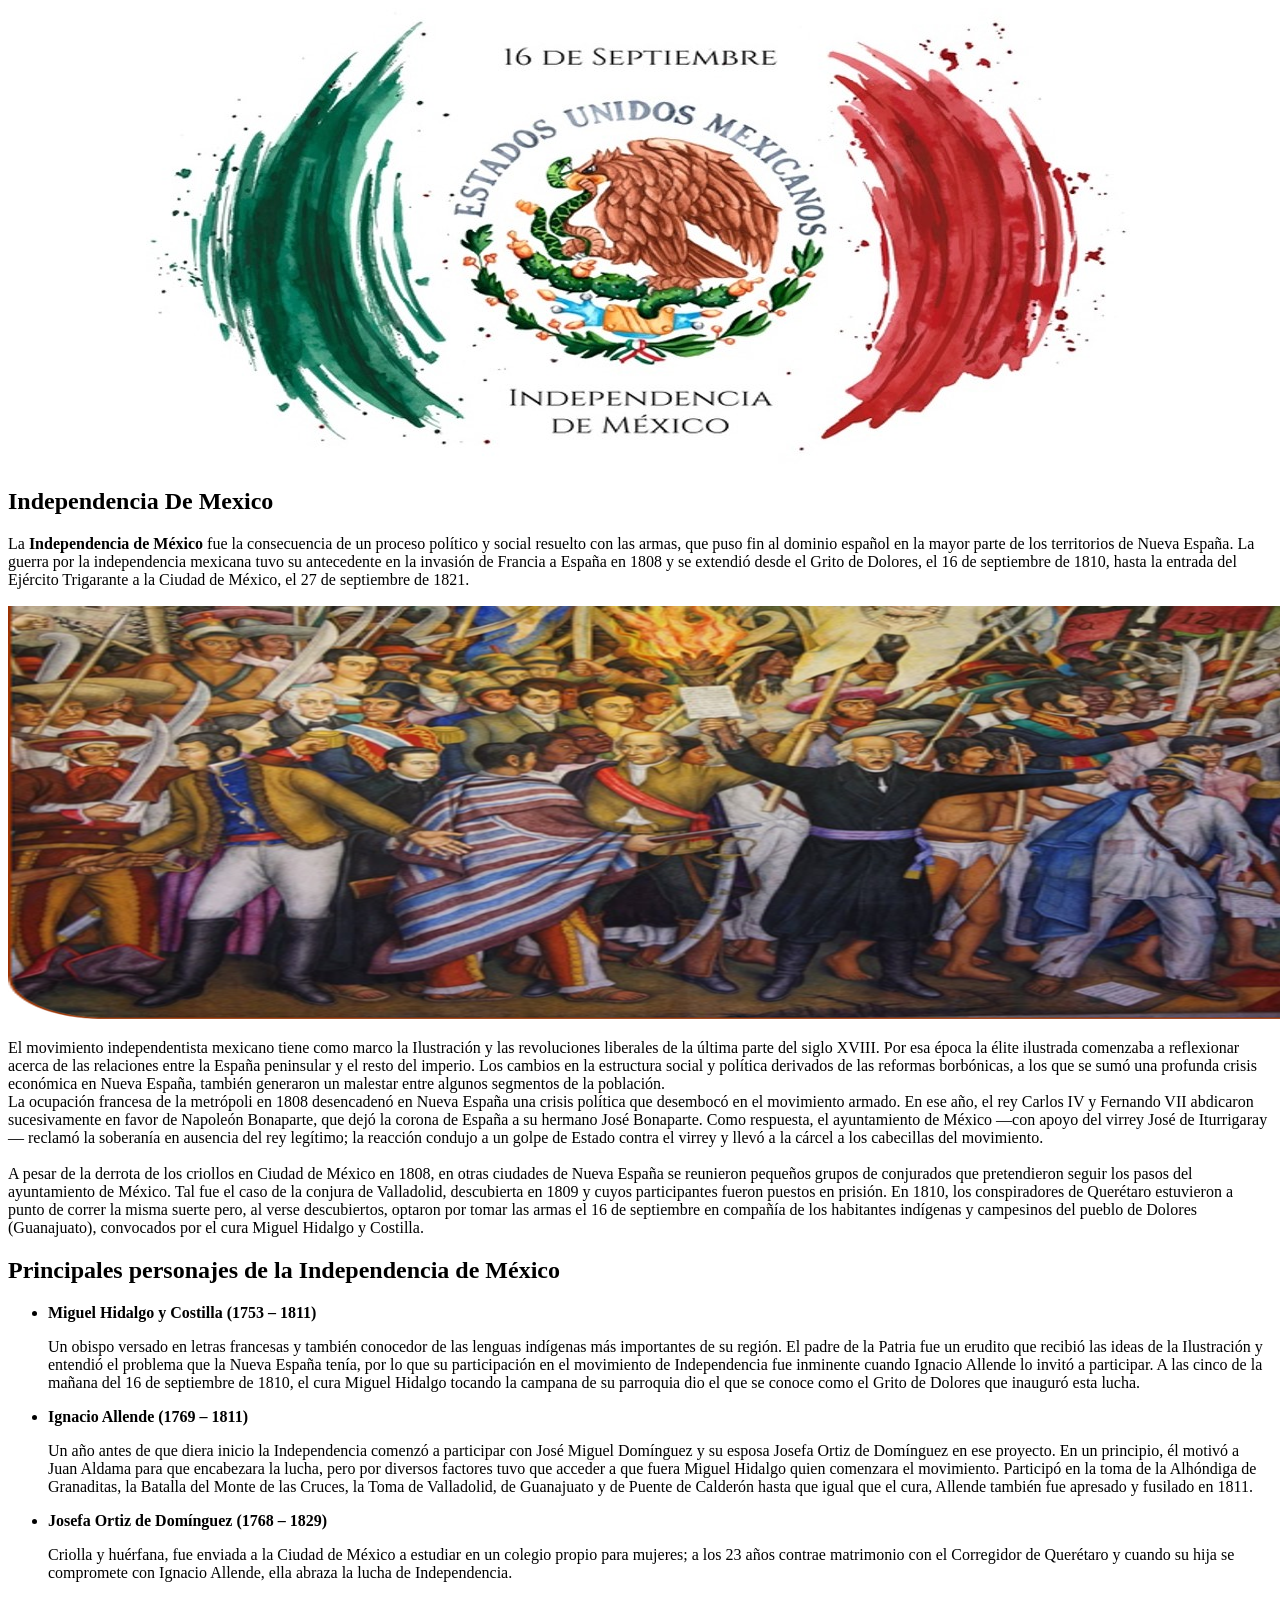
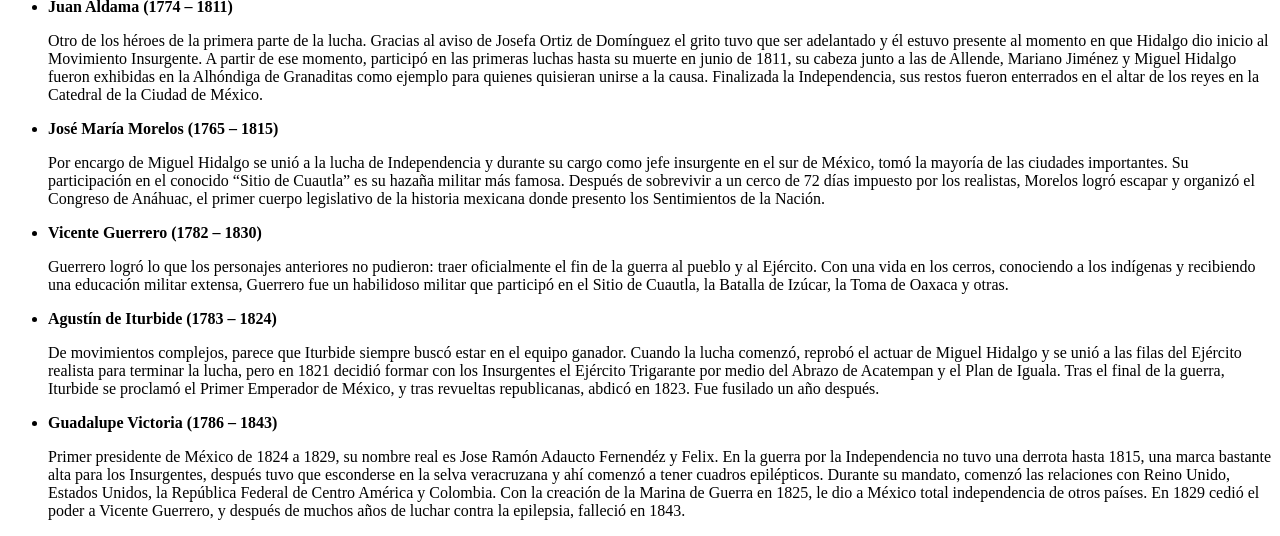
<file: carpeta1/index.html>
<!DOCTYPE html>
<html>
<head>
    <title>Dia de la Independencia</title>
</head>
<body>
   <div align="center">
  	<img src = "16sep.jpg" alt = "16 de septiembre" />
  </div>

  <div>
    <h2> Independencia De Mexico </h2>
    <p>La <strong>Independencia de México</strong> fue la consecuencia de un proceso político y social resuelto con las armas, que puso fin al dominio español en la mayor parte de los territorios de Nueva España. La guerra por la independencia mexicana tuvo su antecedente en la invasión de Francia a España en 1808 y se extendió desde el Grito de Dolores, el 16 de septiembre de 1810, hasta la entrada del Ejército Trigarante a la Ciudad de México, el 27 de septiembre de 1821.</p>
  </div>


  <div>
  	<img src = "1.png" alt = "Miguel Hidalgo con la escritura de los derechos de los ciudadanos" />
  </div>

   <div>
    <p>El movimiento independentista mexicano tiene como marco la Ilustración y las revoluciones liberales de la última parte del siglo XVIII. Por esa época la élite ilustrada comenzaba a reflexionar acerca de las relaciones entre la España peninsular y el resto del imperio. Los cambios en la estructura social y política derivados de las reformas borbónicas, a los que se sumó una profunda crisis económica en Nueva España, también generaron un malestar entre algunos segmentos de la población.<br>La ocupación francesa de la metrópoli en 1808 desencadenó en Nueva España una crisis política que desembocó en el movimiento armado. En ese año, el rey Carlos IV y Fernando VII abdicaron sucesivamente en favor de Napoleón Bonaparte, que dejó la corona de España a su hermano José Bonaparte. Como respuesta, el ayuntamiento de México —con apoyo del virrey José de Iturrigaray— reclamó la soberanía en ausencia del rey legítimo; la reacción condujo a un golpe de Estado contra el virrey y llevó a la cárcel a los cabecillas del movimiento.</br><br>A pesar de la derrota de los criollos en Ciudad de México en 1808, en otras ciudades de Nueva España se reunieron pequeños grupos de conjurados que pretendieron seguir los pasos del ayuntamiento de México. Tal fue el caso de la conjura de Valladolid, descubierta en 1809 y cuyos participantes fueron puestos en prisión. En 1810, los conspiradores de Querétaro estuvieron a punto de correr la misma suerte pero, al verse descubiertos, optaron por tomar las armas el 16 de septiembre en compañía de los habitantes indígenas y campesinos del pueblo de Dolores (Guanajuato), convocados por el cura Miguel Hidalgo y Costilla.</br></p>
  </div>

 <div>
 	<h2> Principales personajes de la Independencia de México </h2>
 <ul>
    <li> <strong>Miguel Hidalgo y Costilla (1753 – 1811)</strong> </li>
    <p>Un obispo versado en letras francesas y también conocedor de las lenguas indígenas más importantes de su región. El padre de la Patria fue un erudito que recibió las ideas de la Ilustración y entendió el problema que la Nueva España tenía, por lo que su participación en el movimiento de Independencia fue inminente cuando Ignacio Allende lo invitó a participar. A las cinco de la mañana del 16 de septiembre de 1810, el cura Miguel Hidalgo tocando la campana de su parroquia dio el que se conoce como el Grito de Dolores que inauguró esta lucha. </p>

    <li> <strong>Ignacio Allende (1769 – 1811)</strong> </li>
    <p>Un año antes de que diera inicio la Independencia comenzó a participar con José Miguel Domínguez y su esposa Josefa Ortiz de Domínguez en ese proyecto. En un principio, él motivó a Juan Aldama para que encabezara la lucha, pero por diversos factores tuvo que acceder a que fuera Miguel Hidalgo quien comenzara el movimiento. Participó en la toma de la Alhóndiga de Granaditas, la Batalla del Monte de las Cruces, la Toma de Valladolid, de Guanajuato y de Puente de Calderón hasta que igual que el cura, Allende también fue apresado y fusilado en 1811. </p>

    <li> <strong>Josefa Ortiz de Domínguez (1768 – 1829)</strong> </li>
    <p> Criolla y huérfana, fue enviada a la Ciudad de México a estudiar en un colegio propio para mujeres; a los 23 años contrae matrimonio con el Corregidor de Querétaro y cuando su hija se compromete con Ignacio Allende, ella abraza la lucha de Independencia.</p>

    <li> <strong>Juan Aldama (1774 – 1811)</strong> </li>
    <p>Otro de los héroes de la primera parte de la lucha. Gracias al aviso de Josefa Ortiz de Domínguez el grito tuvo que ser adelantado y él estuvo presente al momento en que Hidalgo dio inicio al Movimiento Insurgente. A partir de ese momento, participó en las primeras luchas hasta su muerte en junio de 1811, su cabeza junto a las de Allende, Mariano Jiménez y Miguel Hidalgo fueron exhibidas en la Alhóndiga de Granaditas como ejemplo para quienes quisieran unirse a la causa. Finalizada la Independencia, sus restos fueron enterrados en el altar de los reyes en la Catedral de la Ciudad de México.</p>

    <li> <strong>José María Morelos (1765 – 1815)</strong> </li>
    <p>Por encargo de Miguel Hidalgo se unió a la lucha de Independencia y durante su cargo como jefe insurgente en el sur de México, tomó la mayoría de las ciudades importantes. Su participación en el conocido “Sitio de Cuautla” es su hazaña militar más famosa. Después de sobrevivir a un cerco de 72 días impuesto por los realistas, Morelos logró escapar y organizó el Congreso de Anáhuac, el primer cuerpo legislativo de la historia mexicana donde presento los Sentimientos de la Nación.</p>

    <li> <strong>Vicente Guerrero (1782 – 1830)</strong> </li>
    <p>Guerrero logró lo que los personajes anteriores no pudieron: traer oficialmente el fin de la guerra al pueblo y al Ejército. Con una vida en los cerros, conociendo a los indígenas y recibiendo una educación militar extensa, Guerrero fue un habilidoso militar que participó en el Sitio de Cuautla, la Batalla de Izúcar, la Toma de Oaxaca y otras.</p>

    <li> <strong>Agustín de Iturbide (1783 – 1824)</strong> </li>
    <p>De movimientos complejos, parece que Iturbide siempre buscó estar en el equipo ganador. Cuando la lucha comenzó, reprobó el actuar de Miguel Hidalgo y se unió a las filas del Ejército realista para terminar la lucha, pero en 1821 decidió formar con los Insurgentes el Ejército Trigarante por medio del Abrazo de Acatempan y el Plan de Iguala. Tras el final de la guerra, Iturbide se proclamó el Primer Emperador de México, y tras revueltas republicanas, abdicó en 1823. Fue fusilado un año después.</p>

    <li> <strong>Guadalupe Victoria (1786 – 1843)</strong> </li>
    <p>Primer presidente de México de 1824 a 1829, su nombre real es Jose Ramón Adaucto Fernendéz y Felix. En la guerra por la Independencia no tuvo una derrota hasta 1815, una marca bastante alta para los Insurgentes, después tuvo que esconderse en la selva veracruzana y ahí comenzó a tener cuadros epilépticos. Durante su mandato, comenzó las relaciones con Reino Unido, Estados Unidos, la República Federal de Centro América y Colombia. Con la creación de la Marina de Guerra en 1825, le dio a México total independencia de otros países. En 1829 cedió el poder a Vicente Guerrero, y después de muchos años de luchar contra la epilepsia, falleció en 1843.</p>
  </ul>
 </div>


</body>
</html>
</file>
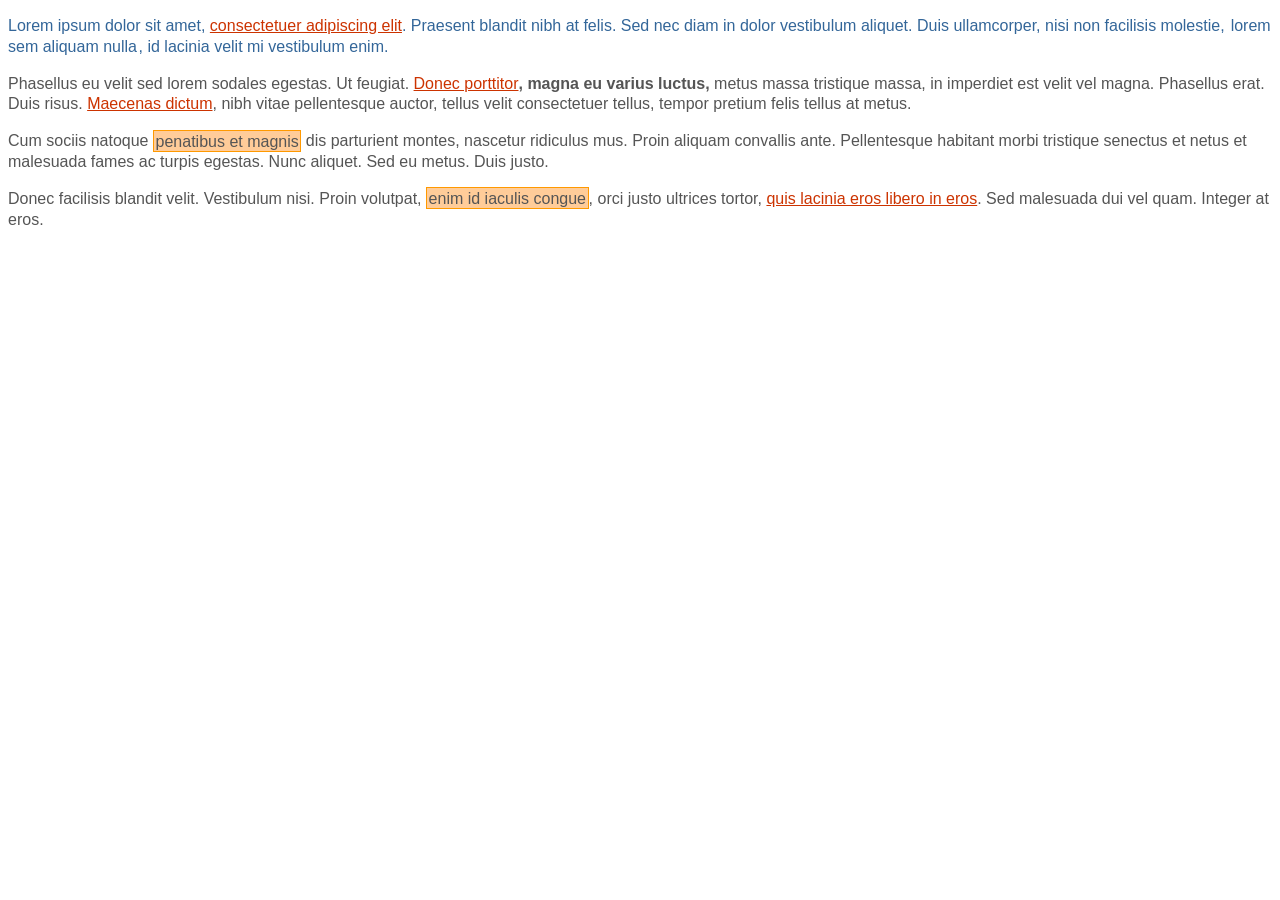
<file: estilos/index.html>
<!DOCTYPE html>
<html lang="es">
<head> 
	<meta charset="UTF-8">
    <title>Ejercicio de selectores</title>
</head>

<body>
<link href = "styles.css" type = "text/css" rel="stylesheet">
  <div id="primero">
    <p>Lorem ipsum dolor sit amet, <a href="#">consectetuer adipiscing elit</a>. Praesent blandit nibh at felis. Sed nec diam in dolor vestibulum aliquet. Duis ullamcorper, nisi non facilisis molestie, <em>lorem sem aliquam nulla</em>, id lacinia velit mi vestibulum enim.</p>
  </div>

  <div class="normal">
    <p>Phasellus eu velit sed lorem sodales egestas. Ut feugiat. <span><a href="#">Donec porttitor</a>, magna eu varius luctus,</span> metus massa tristique massa, in imperdiet est velit vel magna. Phasellus erat. Duis risus. <a href="#">Maecenas dictum</a>, nibh vitae pellentesque auctor, tellus velit consectetuer tellus, tempor pretium felis tellus at metus.</p>

    <p>Cum sociis natoque <em class="especial">penatibus et magnis</em> dis parturient montes, nascetur ridiculus mus. Proin aliquam convallis ante. Pellentesque habitant morbi tristique senectus et netus et malesuada fames ac turpis egestas. Nunc aliquet. Sed eu metus. Duis justo.</p>

    <p>Donec facilisis blandit velit. Vestibulum nisi. Proin volutpat, <em class="especial">enim id iaculis congue</em>, orci justo ultrices tortor, <a href="#">quis lacinia eros libero in eros</a>. Sed malesuada dui vel quam. Integer at eros.</p>
  </div>

</body>
</html>
</file>
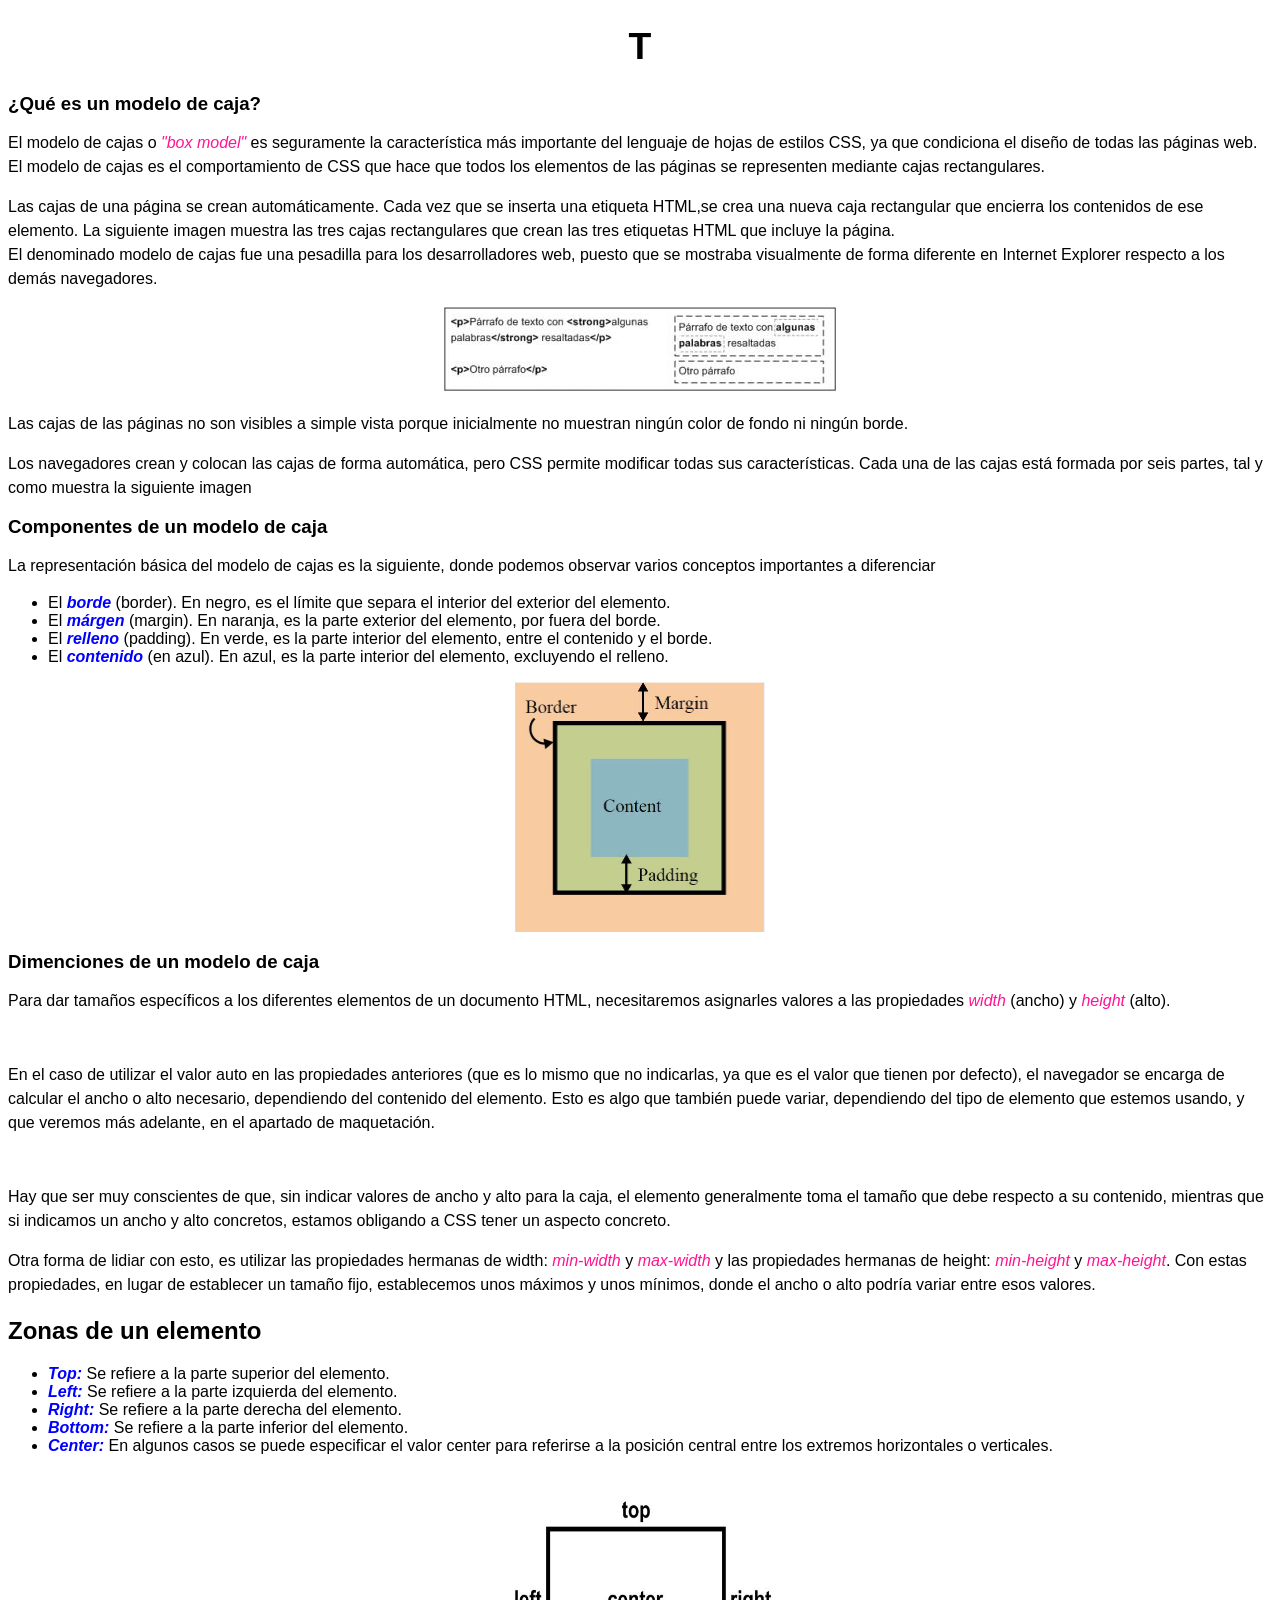
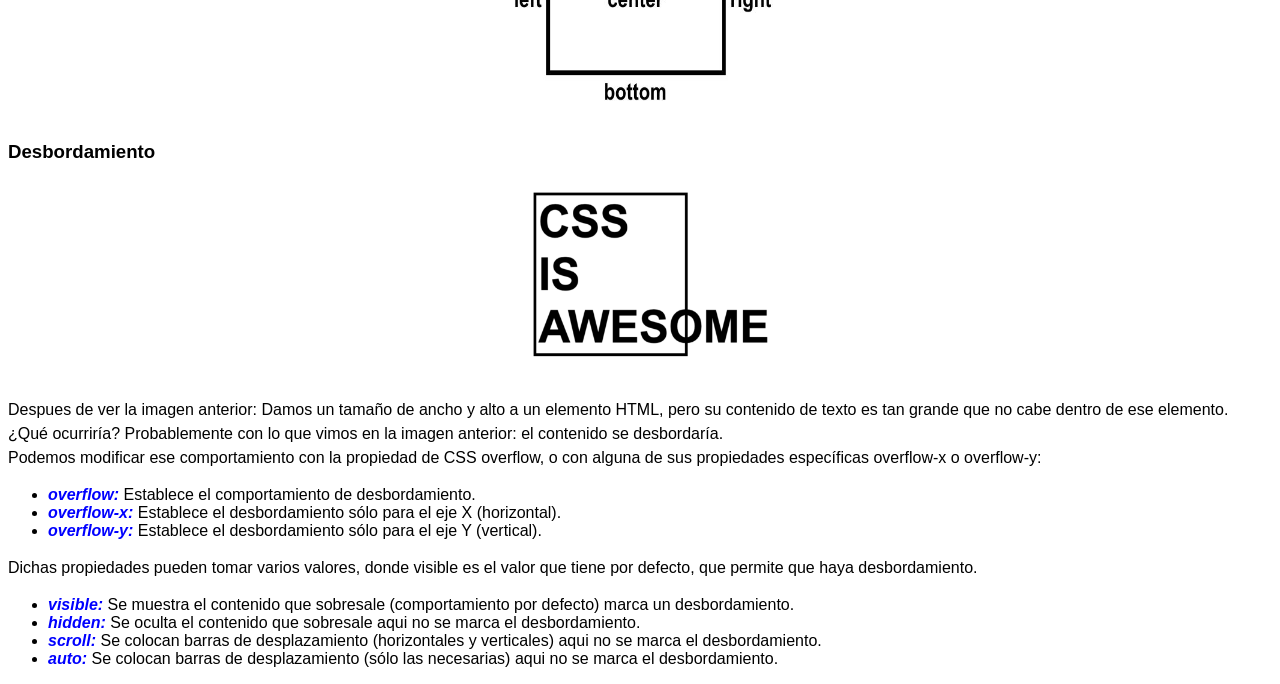
<file: investigacion/index.html>
<!DOCTYPE html>
<html lang="es">
<head>
  <meta charset="UTF-8">
    <title> Investigacioin </title>
</head>

<body>

<link href = "esti.css" type = "text/css" rel="stylesheet">

    <div>
      
    <div>
    <h1 id="titulo-grande"> T </h1>
    </div>



    <div id="#definicion">
      
    <h2 id="ti"> ¿Qué es un modelo de caja?</h2>

    <p>El modelo de cajas o <em class="especial">"box model"</em> es seguramente la característica más importante del lenguaje de hojas de estilos CSS, ya que condiciona el diseño de todas las páginas web. El modelo de cajas es el comportamiento de CSS que hace que todos los elementos de las páginas se representen mediante cajas rectangulares.</p>

    <p>
      Las cajas de una página se crean automáticamente. Cada vez que se inserta una etiqueta HTML,se crea una nueva caja rectangular que encierra los contenidos de ese elemento. La siguiente imagen muestra las tres cajas rectangulares que crean las tres etiquetas HTML que incluye la página.<br>
      El denominado modelo de cajas fue una pesadilla para los desarrolladores web, puesto que se mostraba visualmente de forma diferente en Internet Explorer respecto a los demás navegadores.
    </p>
  
  <div align="center">
    <img src = "p1.PNG" alt = "muestra de la creacion automatica" />
  </div>

  <p>
    Las cajas de las páginas no son visibles a simple vista porque inicialmente no muestran ningún color de fondo ni ningún borde. 
  </p>

  <p>
    Los navegadores crean y colocan las cajas de forma automática, pero CSS permite modificar todas sus características. Cada una de las cajas está formada por seis partes, tal y como muestra la siguiente imagen
  </p>

 </div>






 <div id=componenetes>

<div>
  <h2 id="ti"> Componentes de un modelo de caja </h2>
  <p>
    La representación básica del modelo de cajas es la siguiente, donde podemos observar varios conceptos importantes a diferenciar
  </p>
  <ul>
    <li>
      El <strong><em class="resal">borde</em></strong> (border). En negro, es el límite que separa el interior del exterior del elemento.
    </li>
    <li>
      El <strong><em class="resal">márgen</em></strong> (margin). En naranja, es la parte exterior del elemento, por fuera del borde.
    </li>
    <li>
      El <strong><em class="resal">relleno</em></strong> (padding). En verde, es la parte interior del elemento, entre el contenido y el borde.
    </li>
    <li>
      El <strong><em class="resal">contenido</em></strong> (en azul). En azul, es la parte interior del elemento, excluyendo el relleno.
    </li>
    </ul>
</div>

<div align="center">
  <img src = "p3.PNG" id = "p33" alt = "Elementos" />
</div>

</div>






<div id=dimenciones>
<div>
  <h2 id="ti"> Dimenciones de un modelo de caja </h2>
  <p>
    Para dar tamaños específicos a los diferentes elementos de un documento HTML, necesitaremos asignarles valores a las propiedades <em class="especial">width</em> (ancho) y <em class="especial">height</em> (alto).
  </p><br>
  <p>
    En el caso de utilizar el valor auto en las propiedades anteriores (que es lo mismo que no indicarlas, ya que es el valor que tienen por defecto), el navegador se encarga de calcular el ancho o alto necesario, dependiendo del contenido del elemento. Esto es algo que también puede variar, dependiendo del tipo de elemento que estemos usando, y que veremos más adelante, en el apartado de maquetación.
  </p><br>
  <p>
    Hay que ser muy conscientes de que, sin indicar valores de ancho y alto para la caja, el elemento generalmente toma el tamaño que debe respecto a su contenido, mientras que si indicamos un ancho y alto concretos, estamos obligando a CSS tener un aspecto concreto.
  </p>
  <p>
    Otra forma de lidiar con esto, es utilizar las propiedades hermanas de width: <em class="especial">min-width</em> y <em class="especial">max-width</em> y las propiedades hermanas de height: <em class="especial">min-height</em> y <em class="especial">max-height</em>. Con estas propiedades, en lugar de establecer un tamaño fijo, establecemos unos máximos y unos mínimos, donde el ancho o alto podría variar entre esos valores.
  </p>
</div>

</div>






<div id=zonas>


<div>
  <h2> Zonas de un elemento </h2>
  <ul>
    <li>
      <strong><em class="resal">Top:</em></strong> Se refiere a la parte superior del elemento.
    </li>
    <li>
      <strong><em class="resal">Left:</em></strong> Se refiere a la parte izquierda del elemento.
    </li>
    <li>
      <strong><em class="resal">Right:</em></strong> Se refiere a la parte derecha del elemento.
    </li>

    <li>
      <strong><em class="resal">Bottom:</em></strong> Se refiere a la parte inferior del elemento.
    </li>

    <li>
     <strong><em class="resal">Center:</em></strong> En algunos casos se puede especificar el valor center para referirse a la posición central entre los extremos horizontales o verticales.
  </li>
  </ul>
 </div>

  <div align="center">
  <img src = "p4.PNG" id = "p44" alt = "zonas del elemento" />
  </div>



 </div>









  <div id=desbordamiento>

  <div>
    <h2 id="ti"> Desbordamiento </h2>
  </div>


  <div align="center">
  <img src = "p5.png" id = "p55" alt = "Desbordamiento" />
  </div>


  <div>

    <p>
      Despues de ver la imagen anterior: Damos un tamaño de ancho y alto a un elemento HTML, pero su contenido de texto es tan grande que no cabe dentro de ese elemento. ¿Qué ocurriría? Probablemente con lo que vimos en la imagen anterior: el contenido se desbordaría.<br>
      Podemos modificar ese comportamiento con la propiedad de CSS overflow, o con alguna de sus propiedades específicas overflow-x o overflow-y:
    </p>

    <ul>
      <li>
        <strong><em class="resal">overflow:</em></strong> Establece el comportamiento de desbordamiento.
      </li>
      <li>
        <strong><em class="resal">overflow-x:</em></strong> Establece el desbordamiento sólo para el eje X (horizontal).
      </li>
      <li>
        <strong><em class="resal">overflow-y:</em></strong> Establece el desbordamiento sólo para el eje Y (vertical).
      </li>
    </ul>

    <p>
      Dichas propiedades pueden tomar varios valores, donde visible es el valor que tiene por defecto, que permite que haya desbordamiento. 
    </p>

    <ul>
      <li>
        <strong><em class="resal">visible:</em></strong> Se muestra el contenido que sobresale (comportamiento por defecto) marca un desbordamiento.
      </li>
      <li>
        <strong><em class="resal">hidden:</em></strong> Se oculta el contenido que sobresale aqui no se marca el desbordamiento.
      </li>
      <li>
        <strong><em class="resal">scroll:</em></strong> Se colocan barras de desplazamiento (horizontales y verticales) aqui no se marca el desbordamiento.
      </li>
      <li>
        <strong><em class="resal">auto:</em></strong> Se colocan barras de desplazamiento (sólo las necesarias) aqui no se marca el desbordamiento.
      </li>
    </ul>
</div>

</div>




</div>
</body>
</html>
</file>
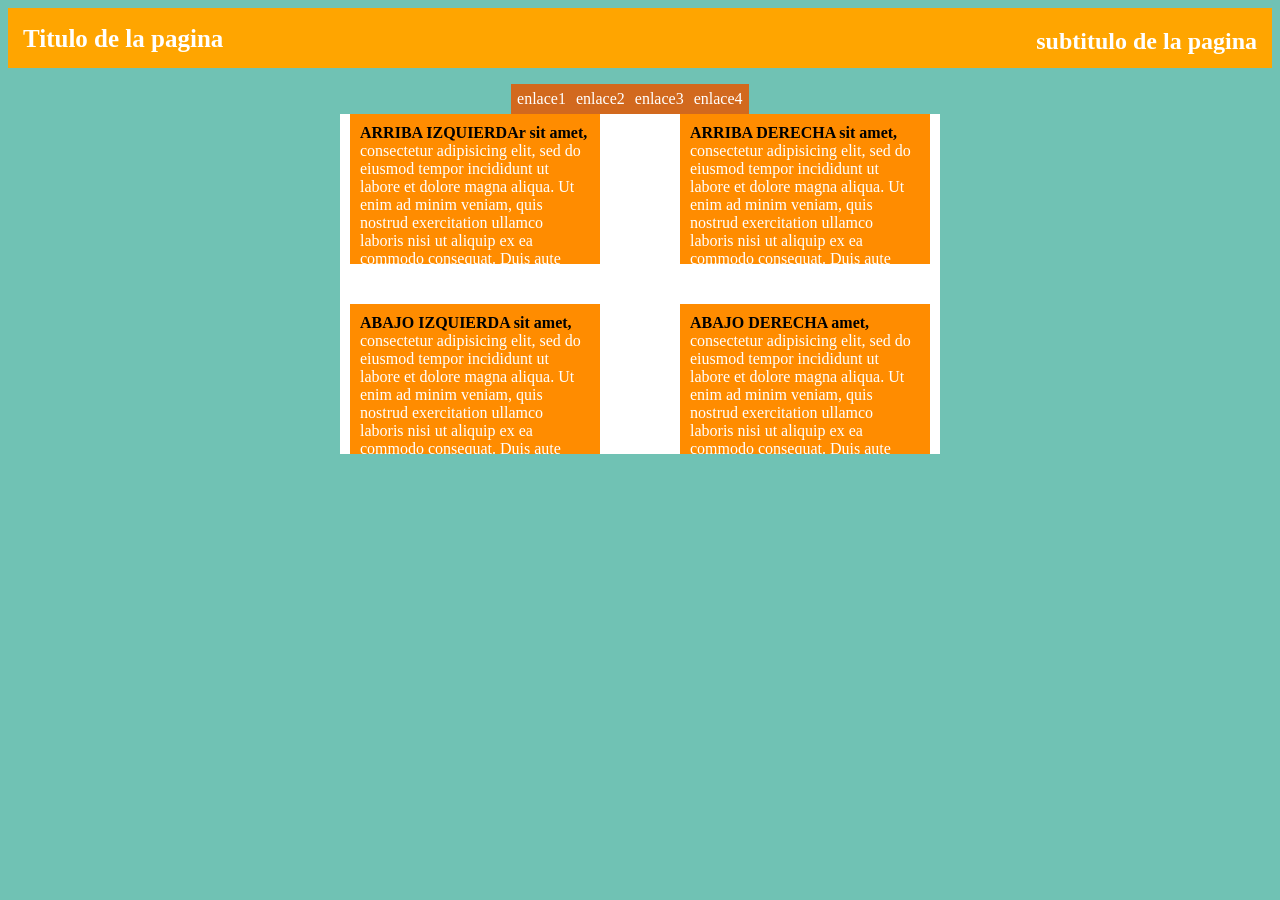
<file: practicaLayout/index.html>
<!DOCTYPE html> 
<html lang="es">

  <head>
    <title>Practica Layout</title>
      <meta charset="utf-8">
      <link rel = "stylesheet" type = "text/css" href = "Estilos.css">
  </head>

  <body>

    <header>
      <h2 id = "Titulo1"> subtitulo de la pagina </h2>
      <h1 id = "Titulo2"> Titulo de la pagina </h1>
    </header>

    <section class = "Contenedor_Enlaces">
      <ul>
        <li class = "enlace"> enlace1 </li>
        <li class = "enlace"> enlace2 </li>
        <li class = "enlace"> enlace3 </li>
        <li class = "enlace"> enlace4 </li>
      </ul>
    </section>

    <section class = "Contenedor_Texto">

      <div id = "div1">
        ARRIBA DERECHA sit amet, consectetur adipisicing elit, sed do eiusmod
        tempor incididunt ut labore et dolore magna aliqua. Ut enim ad minim veniam,
        quis nostrud exercitation ullamco laboris nisi ut aliquip ex ea commodo
        consequat. Duis aute irure dolor in reprehenderit in voluptate velit esse
        cillum dolore eu fugiat nulla pariatur. Excepteur sint occaecat cupidatat non
        proident, sunt in culpa qui officia deserunt mollit anim id est laborum.
      </div>

      <div id = "div2">
        ARRIBA IZQUIERDAr sit amet, consectetur adipisicing elit, sed do eiusmod
        tempor incididunt ut labore et dolore magna aliqua. Ut enim ad minim veniam,
        quis nostrud exercitation ullamco laboris nisi ut aliquip ex ea commodo
        consequat. Duis aute irure dolor in reprehenderit in voluptate velit esse
        cillum dolore eu fugiat nulla pariatur. Excepteur sint occaecat cupidatat non
        proident, sunt in culpa qui officia deserunt mollit anim id est laborum.
      </div>

      <div id = "div3">
        ABAJO DERECHA amet, consectetur adipisicing elit, sed do eiusmod
        tempor incididunt ut labore et dolore magna aliqua. Ut enim ad minim veniam,
        quis nostrud exercitation ullamco laboris nisi ut aliquip ex ea commodo
        consequat. Duis aute irure dolor in reprehenderit in voluptate velit esse
        cillum dolore eu fugiat nulla pariatur. Excepteur sint occaecat cupidatat non
        proident, sunt in culpa qui officia deserunt mollit anim id est laborum.
      </div>

      <div id = "div4">
        ABAJO IZQUIERDA sit amet, consectetur adipisicing elit, sed do eiusmod
        tempor incididunt ut labore et dolore magna aliqua. Ut enim ad minim veniam,
        quis nostrud exercitation ullamco laboris nisi ut aliquip ex ea commodo
        consequat. Duis aute irure dolor in reprehenderit in voluptate velit esse
        cillum dolore eu fugiat nulla pariatur. Excepteur sint occaecat cupidatat non
        proident, sunt in culpa qui officia deserunt mollit anim id est laborum.
      </div>

    </section>

  </body>
</html>
</file>
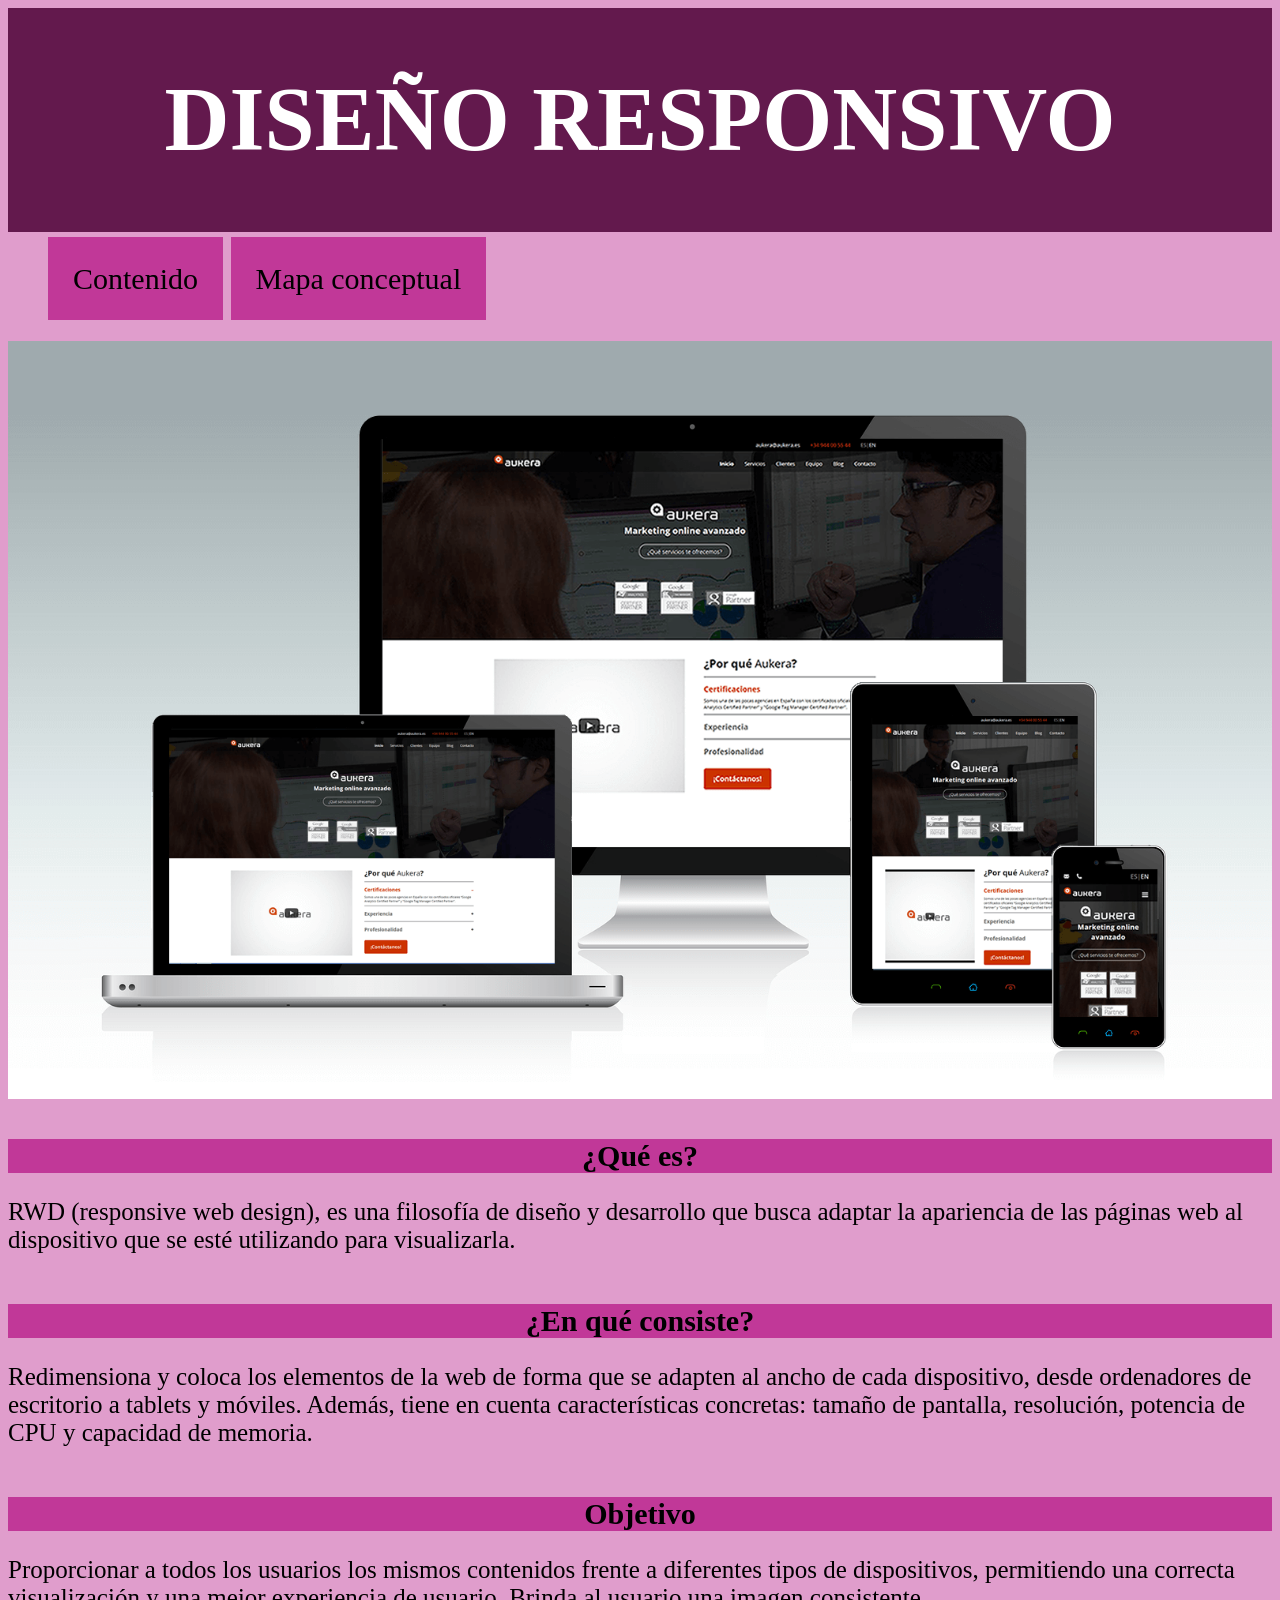
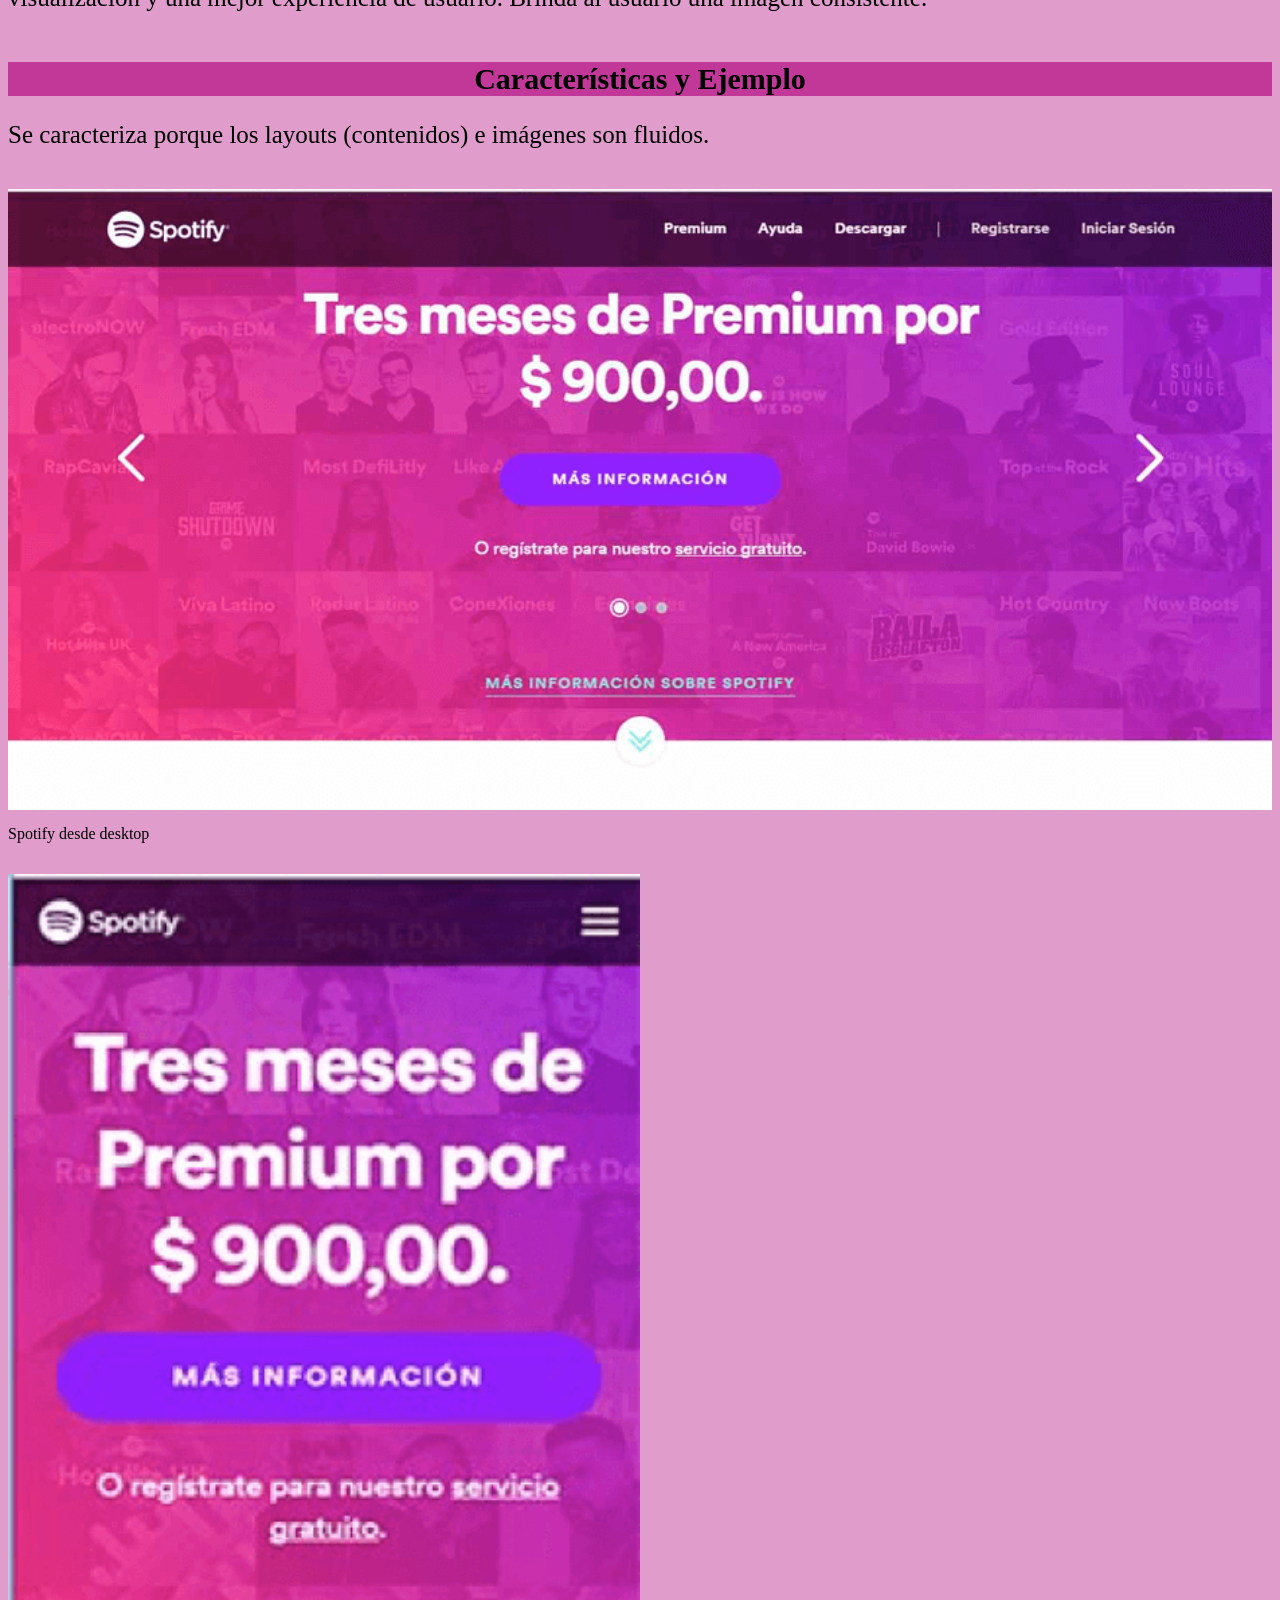
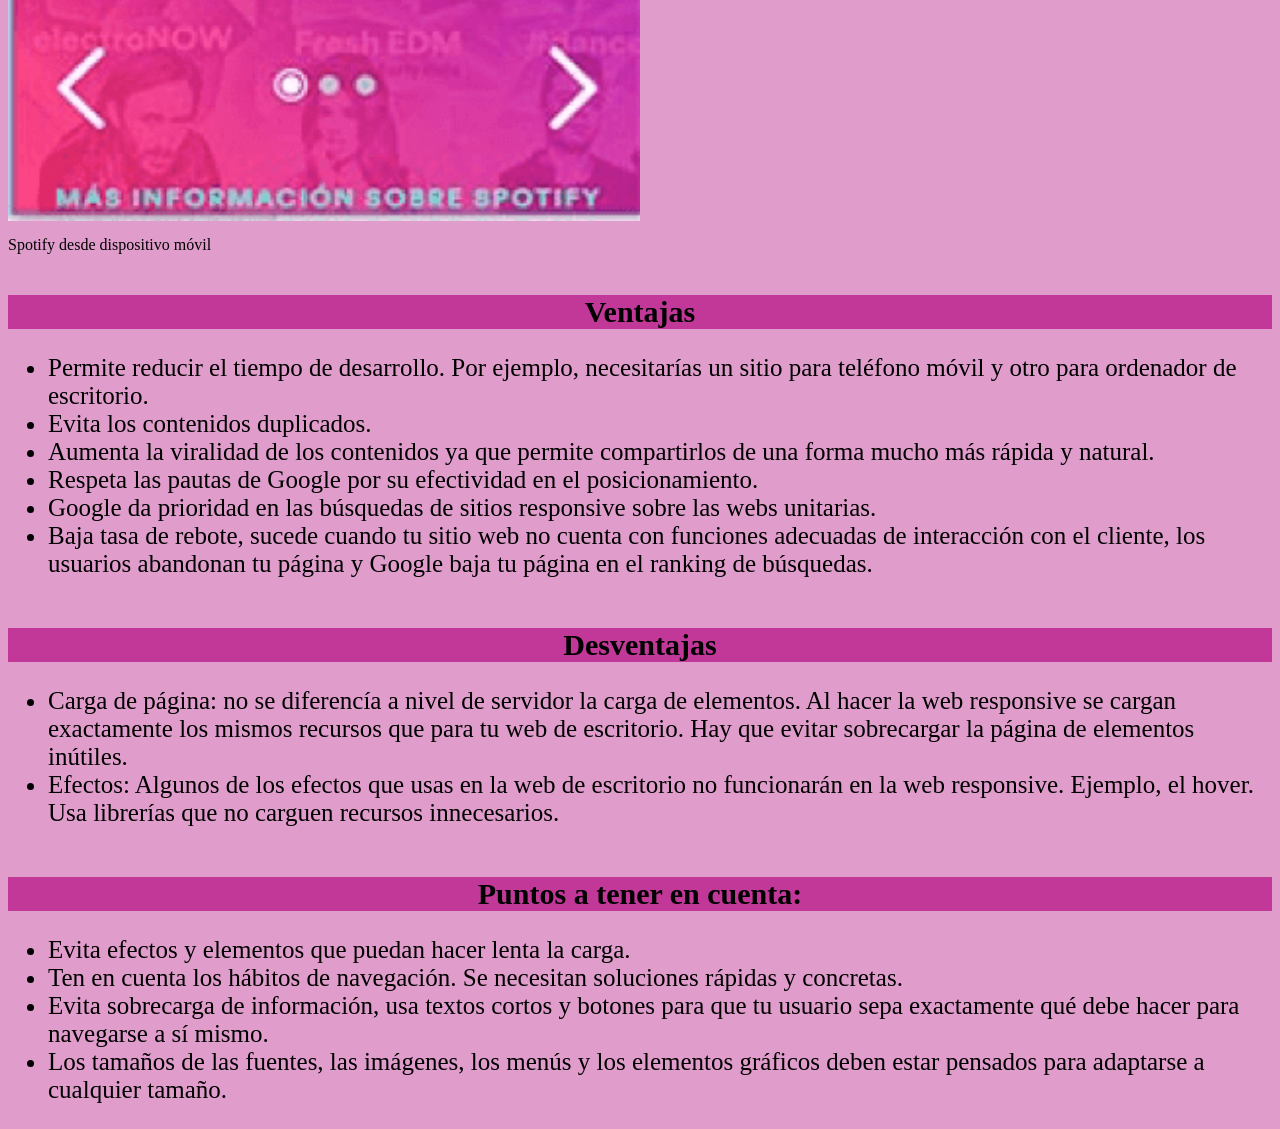
<file: responsive/index.html>
<!DOCTYPE html>
<html>
<head>
	<title>Diseño Responsivo</title>
	<meta name="viewport" content="width=device-width, initial-scale=1">
	<link href="./styles.css" type = "text/css" rel = "stylesheet">

</head>
<body>
	<header class="col-lg-12 col-md-12 col-sm-12">
      <h1  id = titulo>DISEÑO RESPONSIVO</h1>
    </header>
    <section class="col-lg-2 col-md-2 col-sm-2" id = enlaces>
      <ul>
        <li id = boton1><a href="#contenido1">Contenido</a></li>
        <li id = boton2><a href="https://arodriguez-99.github.io/programacionWEB/responsive/mapa">Mapa conceptual</a></li>
      </ul>
    </section>

    <section>
	<img class="col-lg-12 col-md-12 col-sm-12" id = imagen1 src="im1.png">
	</section>
	
		<section class="col-lg-12 col-md-12 col-sm-12" id = contenido1>
		<h2 id = subtitulo>¿Qué es?</h2>
		<p id = parrafo>RWD (responsive web design), es una filosofía de diseño y desarrollo que busca adaptar la apariencia de las páginas web al dispositivo que se esté utilizando para visualizarla. </p>
	</section>

		<section class="col-lg-12 col-md-12 col-sm-12" id = contenido2>
		<h2 id = subtitulo>¿En qué consiste?</h2>
		<p id = parrafo>Redimensiona y coloca los elementos de la web de forma que se adapten al ancho de cada dispositivo, desde ordenadores de escritorio a tablets y móviles. Además, tiene en cuenta  características concretas: tamaño de pantalla, resolución, potencia de CPU y capacidad de memoria.</p>
	</section>

		<section class="col-lg-12 col-md-12 col-sm-12" id = contenido3>
		<h2 id = subtitulo>Objetivo</h2>
		<p id = parrafo>Proporcionar a todos los usuarios los mismos contenidos frente a diferentes tipos de dispositivos, permitiendo una correcta visualización y una mejor experiencia de usuario. Brinda al usuario una imagen consistente.</p>
	</section>

		<section class="col-lg-12 col-md-12 col-sm-12" id = contenido4>
		<h2 id = subtitulo>Características y Ejemplo</h2>
		<p id = parrafo>Se caracteriza porque los layouts (contenidos) e imágenes son fluidos. </p>
	</section>

		<section id = imagenesEjemplo>
			<img class="col-lg-12 col-md-12 col-sm-12" src="ej1.png">
			<p id = piedefoto1>Spotify desde desktop</p>
			<img class="col-lg-6 col-md-6 col-sm-6" src="ej2.png">
			<p class="col-lg-7 col-md-7 col-sm-7" id = piedefoto2>Spotify desde dispositivo móvil</p>
		</section>

		<section class="col-lg-12 col-md-12 col-sm-12" id = contenido5>
		<h2 id = subtitulo>Ventajas</h2>
		<ul id = lista2>
			<li>Permite reducir el tiempo de desarrollo.  Por ejemplo, necesitarías un sitio para teléfono móvil y otro para ordenador de escritorio.</li>
			<li>Evita los contenidos duplicados.</li>
			<li>Aumenta la viralidad de los contenidos ya que permite compartirlos de una forma mucho más rápida y natural.</li>
			<li>Respeta las pautas de Google por su efectividad en el posicionamiento.</li>
			<li>Google da prioridad en las búsquedas de sitios responsive sobre las webs unitarias.</li>
			<li>Baja tasa de rebote, sucede cuando tu sitio web no cuenta con funciones adecuadas de interacción con el cliente, los usuarios abandonan tu página y Google baja tu página en el ranking de búsquedas. </li>
		</ul>
	</section>

			<section class="col-lg-12 col-md-12 col-sm-12" id = contenido6>
			<h2 id = subtitulo>Desventajas</h2>
		<ul id = lista2>
			<li>Carga de página: no se diferencía a nivel de servidor la carga de elementos. Al hacer la web responsive se cargan exactamente los mismos recursos que para tu web de escritorio. Hay que evitar sobrecargar la página de elementos inútiles.</li>
			<li>Efectos: Algunos de los efectos que usas en la web de escritorio no funcionarán en la web responsive. Ejemplo, el hover. Usa librerías que no carguen recursos innecesarios.</li>
		</ul>
	</section>

		<section class="col-lg-12 col-md-12 col-sm-12" id = contenido7>
			<h2 id = subtitulo>Puntos a tener en cuenta:</h2>
		<ul id = lista2>
			<li>Evita efectos y elementos que puedan hacer lenta la carga.</li>
			<li>Ten en cuenta los hábitos de navegación. Se necesitan soluciones rápidas y concretas.</li>
			<li>Evita sobrecarga de información, usa textos cortos y botones para que tu usuario sepa exactamente qué debe hacer para navegarse a sí mismo.</li>
			<li>Los tamaños de las fuentes, las imágenes, los menús y los elementos gráficos deben estar pensados para adaptarse a cualquier tamaño.</li>
		</ul>
	</section>

</body>
</html>
</file>
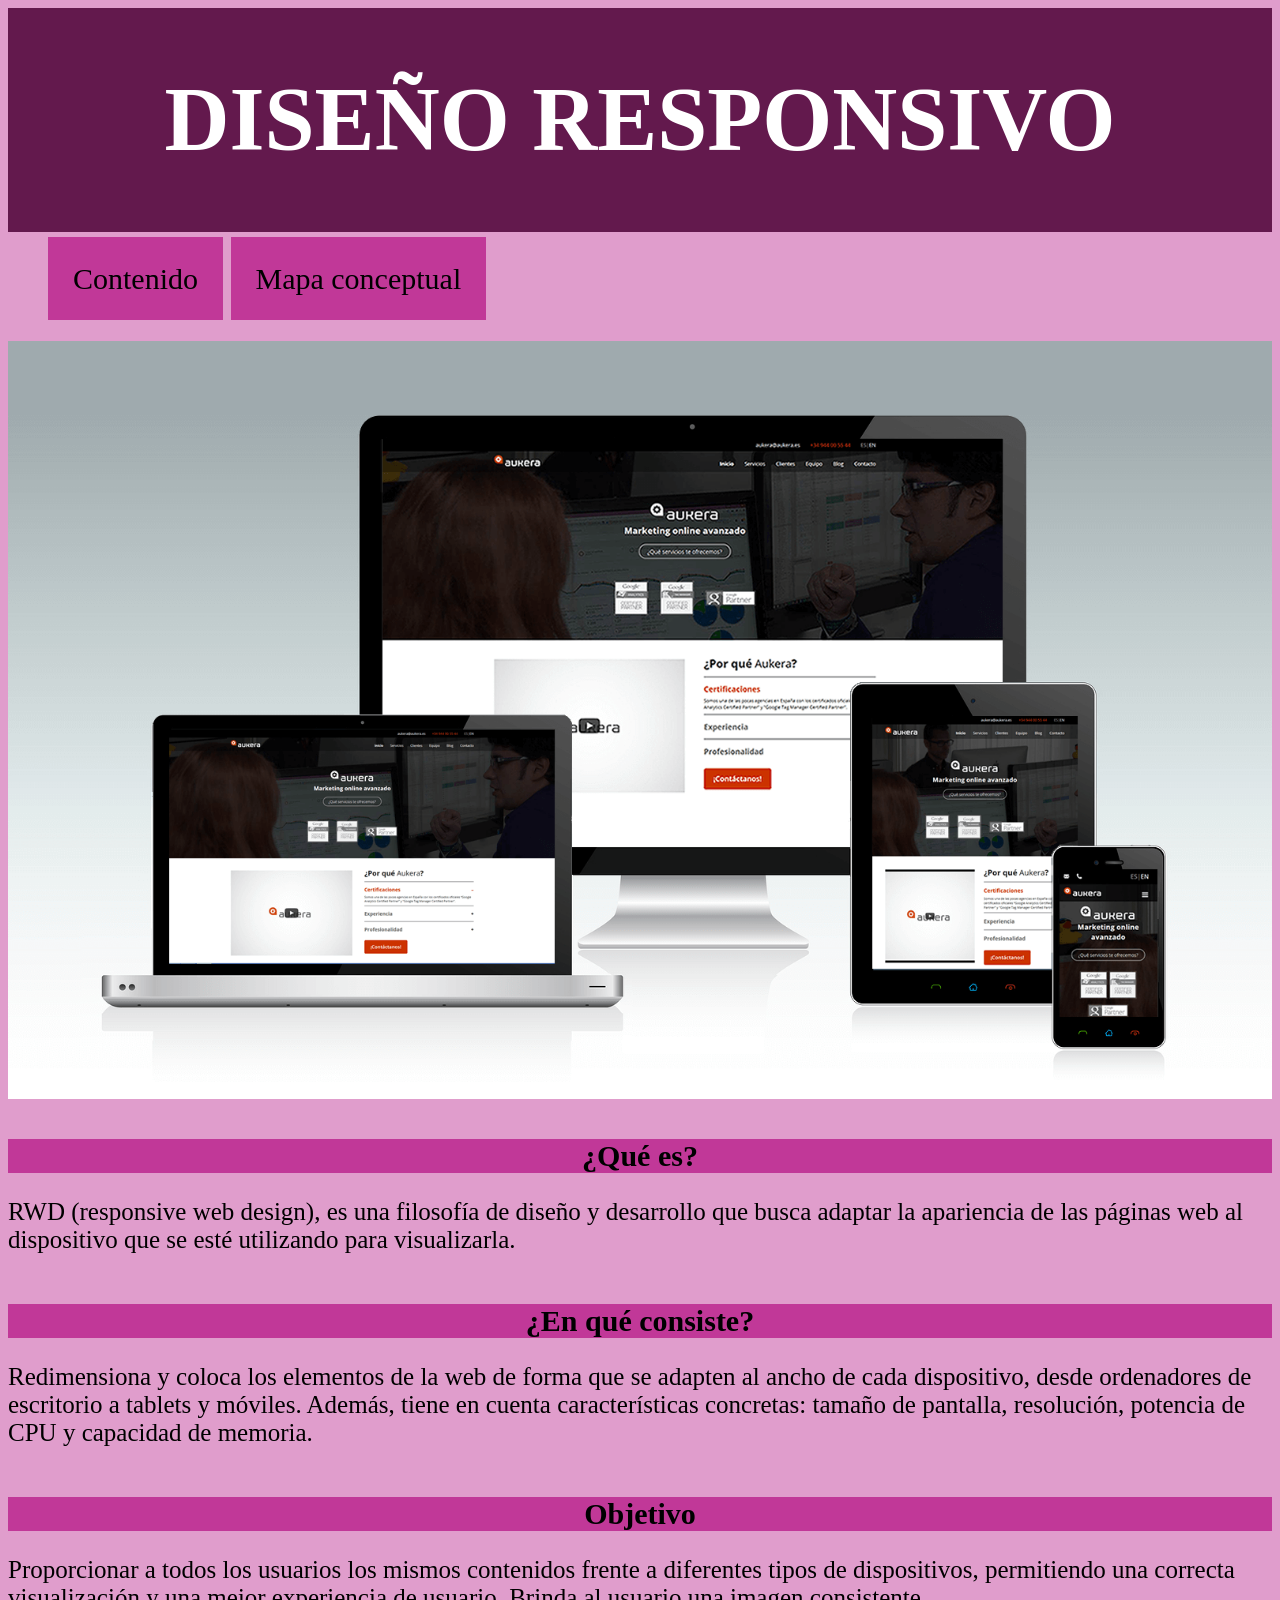
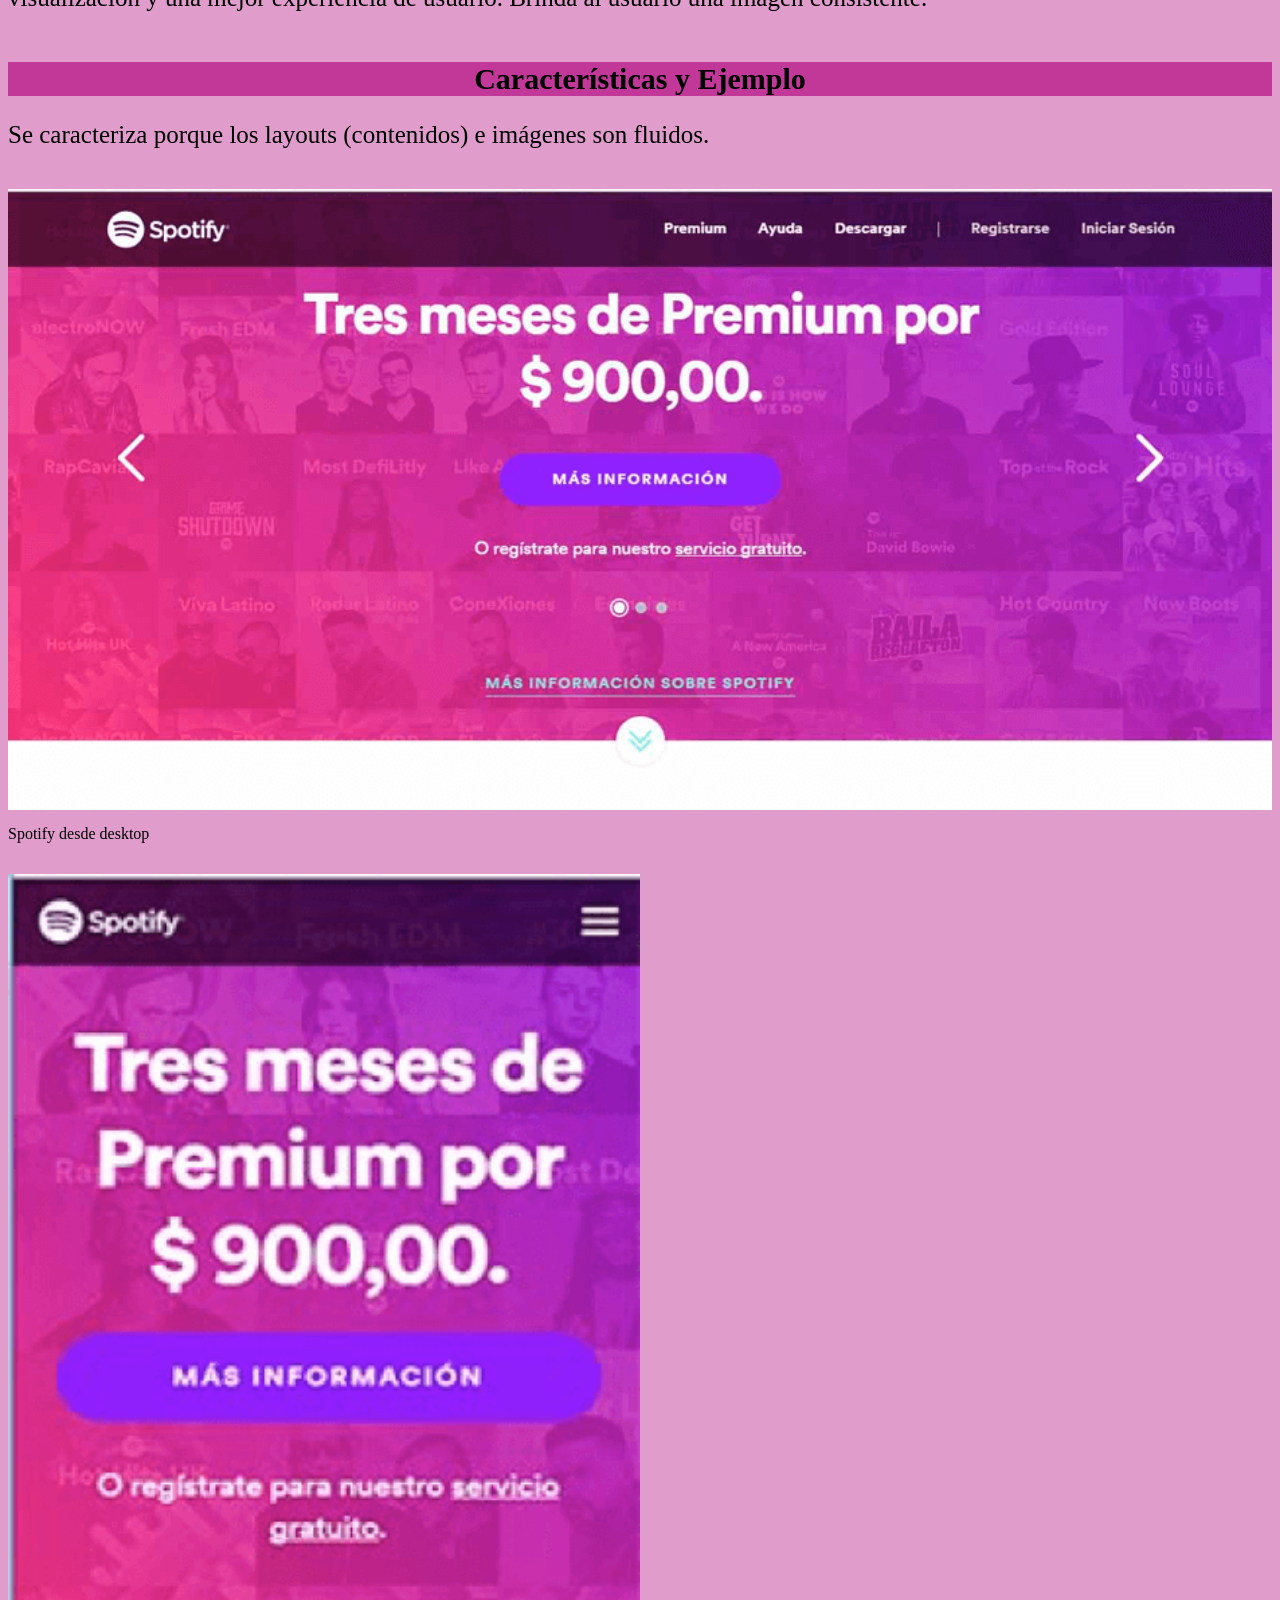
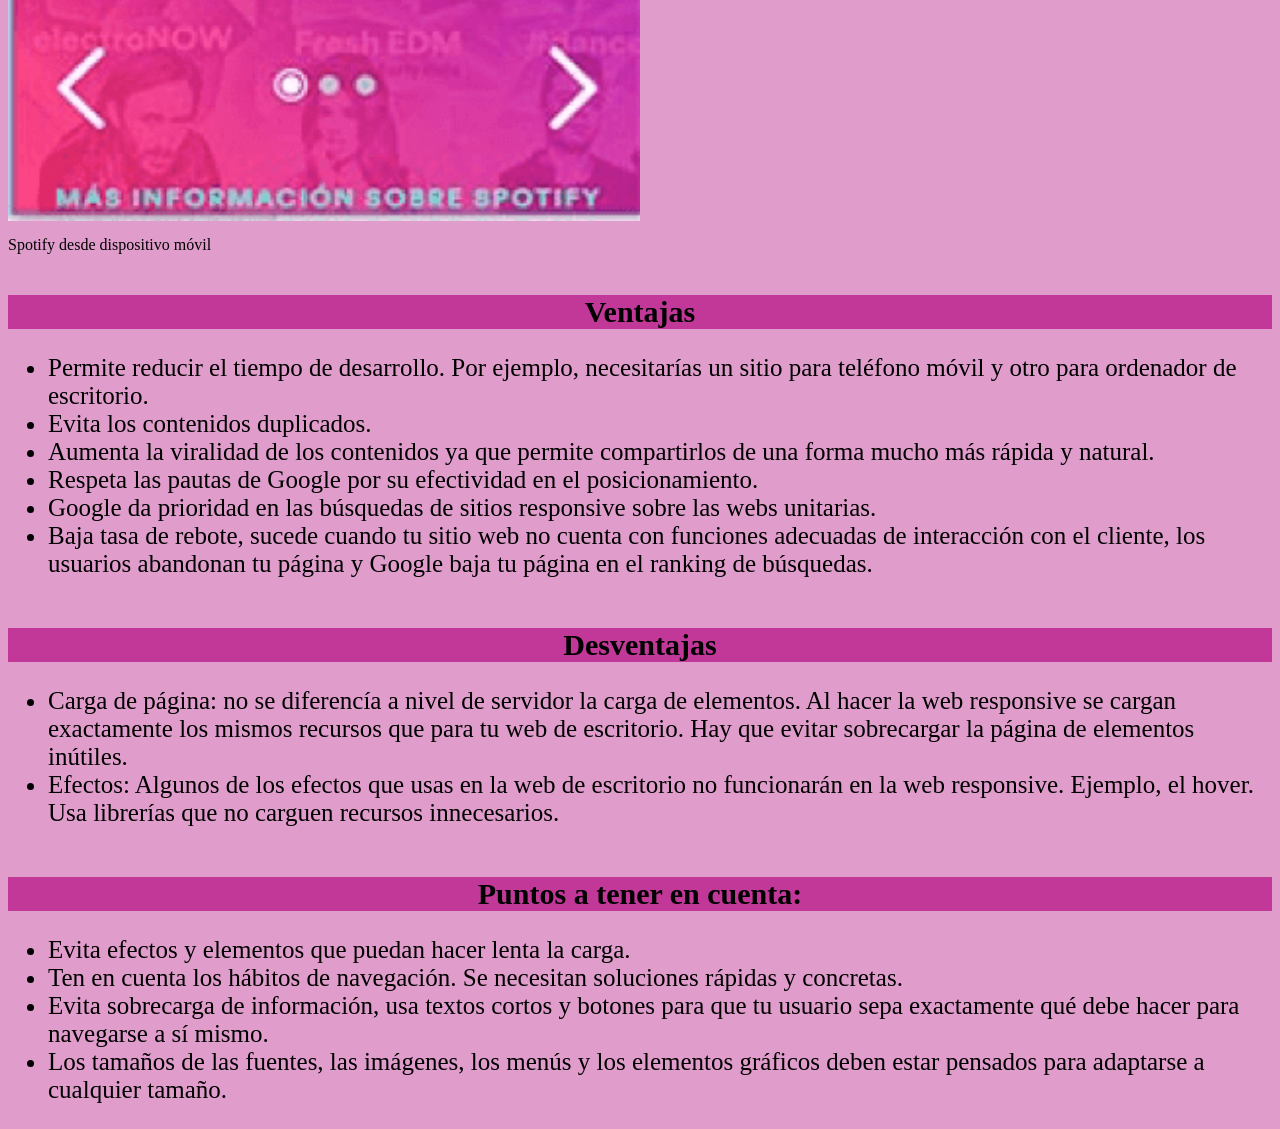
<file: responsivo/index.html>
<!DOCTYPE html>
<html>
<head>
	<title>Diseño Responsivo</title>
	<meta name="viewport" content="width=device-width, initial-scale=1">
	<link href="./styles.css" type = "text/css" rel = "stylesheet">

</head>
<body>
	<header class="col-lg-12 col-md-12 col-sm-12">
      <h1  id = titulo>DISEÑO RESPONSIVO</h1>
    </header>
    <section class="col-lg-2 col-md-2 col-sm-2" id = enlaces>
      <ul>
        <li id = boton1><a href="#contenido1">Contenido</a></li>
        <li id = boton2><a href="https://gustavoaor.github.io/Programacion-Web/responsivo/mapa">Mapa conceptual</a></li>

      </ul>
    </section>

    <section>
	<img class="col-lg-12 col-md-12 col-sm-12" id = imagen1 src="im1.png">
	</section>
	
		<section class="col-lg-12 col-md-12 col-sm-12" id = contenido1>
		<h2 id = subtitulo>¿Qué es?</h2>
		<p id = parrafo>RWD (responsive web design), es una filosofía de diseño y desarrollo que busca adaptar la apariencia de las páginas web al dispositivo que se esté utilizando para visualizarla. </p>
	</section>

		<section class="col-lg-12 col-md-12 col-sm-12" id = contenido2>
		<h2 id = subtitulo>¿En qué consiste?</h2>
		<p id = parrafo>Redimensiona y coloca los elementos de la web de forma que se adapten al ancho de cada dispositivo, desde ordenadores de escritorio a tablets y móviles. Además, tiene en cuenta  características concretas: tamaño de pantalla, resolución, potencia de CPU y capacidad de memoria.</p>
	</section>

		<section class="col-lg-12 col-md-12 col-sm-12" id = contenido3>
		<h2 id = subtitulo>Objetivo</h2>
		<p id = parrafo>Proporcionar a todos los usuarios los mismos contenidos frente a diferentes tipos de dispositivos, permitiendo una correcta visualización y una mejor experiencia de usuario. Brinda al usuario una imagen consistente.</p>
	</section>

		<section class="col-lg-12 col-md-12 col-sm-12" id = contenido4>
		<h2 id = subtitulo>Características y Ejemplo</h2>
		<p id = parrafo>Se caracteriza porque los layouts (contenidos) e imágenes son fluidos. </p>
	</section>

		<section id = imagenesEjemplo>
			<img class="col-lg-12 col-md-12 col-sm-12" src="ej1.png">
			<p id = piedefoto1>Spotify desde desktop</p>
			<img class="col-lg-6 col-md-6 col-sm-6" src="ej2.png">
			<p class="col-lg-7 col-md-7 col-sm-7" id = piedefoto2>Spotify desde dispositivo móvil</p>
		</section>

		<section class="col-lg-12 col-md-12 col-sm-12" id = contenido5>
		<h2 id = subtitulo>Ventajas</h2>
		<ul id = lista2>
			<li>Permite reducir el tiempo de desarrollo.  Por ejemplo, necesitarías un sitio para teléfono móvil y otro para ordenador de escritorio.</li>
			<li>Evita los contenidos duplicados.</li>
			<li>Aumenta la viralidad de los contenidos ya que permite compartirlos de una forma mucho más rápida y natural.</li>
			<li>Respeta las pautas de Google por su efectividad en el posicionamiento.</li>
			<li>Google da prioridad en las búsquedas de sitios responsive sobre las webs unitarias.</li>
			<li>Baja tasa de rebote, sucede cuando tu sitio web no cuenta con funciones adecuadas de interacción con el cliente, los usuarios abandonan tu página y Google baja tu página en el ranking de búsquedas. </li>
		</ul>
	</section>

			<section class="col-lg-12 col-md-12 col-sm-12" id = contenido6>
			<h2 id = subtitulo>Desventajas</h2>
		<ul id = lista2>
			<li>Carga de página: no se diferencía a nivel de servidor la carga de elementos. Al hacer la web responsive se cargan exactamente los mismos recursos que para tu web de escritorio. Hay que evitar sobrecargar la página de elementos inútiles.</li>
			<li>Efectos: Algunos de los efectos que usas en la web de escritorio no funcionarán en la web responsive. Ejemplo, el hover. Usa librerías que no carguen recursos innecesarios.</li>
		</ul>
	</section>

		<section class="col-lg-12 col-md-12 col-sm-12" id = contenido7>
			<h2 id = subtitulo>Puntos a tener en cuenta:</h2>
		<ul id = lista2>
			<li>Evita efectos y elementos que puedan hacer lenta la carga.</li>
			<li>Ten en cuenta los hábitos de navegación. Se necesitan soluciones rápidas y concretas.</li>
			<li>Evita sobrecarga de información, usa textos cortos y botones para que tu usuario sepa exactamente qué debe hacer para navegarse a sí mismo.</li>
			<li>Los tamaños de las fuentes, las imágenes, los menús y los elementos gráficos deben estar pensados para adaptarse a cualquier tamaño.</li>
		</ul>
	</section>

</body>
</html>
</file>
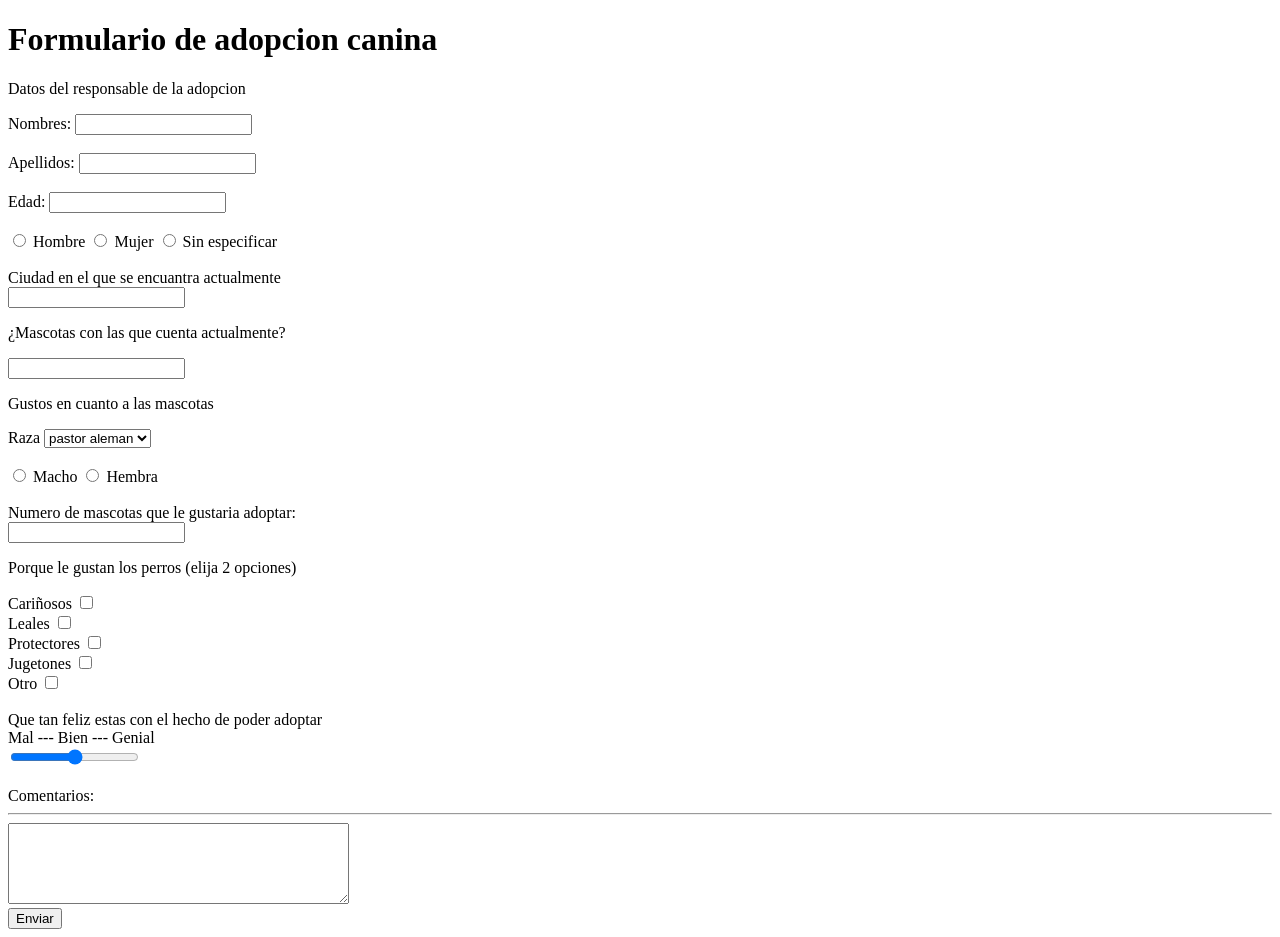
<file: tareaformulario/index.html>
<!DOCTYPE html>
<html>
<head>
    <title> Tabla </title>
</head>
<body>

<div>

 <form action = "/ejemplo.html" method = "POST">

  <h1> Formulario de adopcion canina </h1>

<form action = "/ejemplo.html" method = "POST">
	<p> Datos del responsable de la adopcion </p>

  <label for = "respuesta_nombre"> Nombres: </label>
  <input type = "text" name = "nombre" id = "respuesta_nombre">
<br>
<br>
  <label for = "respuesta_apellido"> Apellidos: </label>
  <input type = "text" name = "apellido" id = "respuesta_apellido">
<br>
<br>
  <label for = "respuesta_edad"> Edad: </label>
  <input type = "text" name = "edad" id = "respuesta_edad">
</form>


<form>
  <br>
  <input type = "radio" id = "hombre" name = "respuesta" value = "hombre">
  <label for = "hombre"> Hombre </label>
  
  <input type = "radio" id = "mujer" name = "respuesta" value = "mujer">
  <label for = "mujer"> Mujer </label>

  <input type = "radio" id = "especificar" name = "respuesta" value = "especificar">
  <label for = "especificar"> Sin especificar </label>
</form>

<form>
  <br>
  <label for = "ciudad"> Ciudad en el que se encuantra actualmente </label>
  <br>
  <input type = "text" list = "ciudades" id = "ciudad" name = "ciudad">

  <datalist id = "ciudades">
    <option value = "Monterrey"> </option>
    <option value = "Guadalajara"> </option>
    <option value = "Tijuana"> </option>
    <option value = "Ciudad de México"> </option>
    <option value = "Ciudad Juarez"> </option>
    <option value = "Hermosillo"> </option>
    <option value = "Cancun"> </option>
    <option value = "Guanajuato"> </option>
    <option value = "Leon"> </option>
    <option value = "Otro"> </option>
  </datalist>
</form>




<form>
  <p> ¿Mascotas con las que cuenta actualmente? </p>
  <input type = "text" name = "mascotas" id = "respuesta_mascotas">
</form>

<form>
	
	 <p> Gustos en cuanto a las mascotas </p>

  <label for = "raza"> Raza </label>
  <select id = "raza" name = "raza">
    <option value = "aleman"> pastor aleman </option>
    <option value = "chihuahua"> Chihuahua </option>
    <option value = "pomerania"> Pomerania </option>
    <option value = "husky"> Husky </option>
    <option value = "pitbull"> Pitbull </option>
  </select>
</form>

<form>
  <br>
  <input type = "radio" id = "macho" name = "respuesta" value = "macho">
  <label for = "macho"> Macho </label>

  <input type = "radio" id = "hembra" name = "respuesta" value = "hembra">
  <label for = "hembra"> Hembra </label>
</form>

<form>
  <br>
  <label for = "semestre"> Numero de mascotas que le gustaria adoptar: </label><br>
  <input id = "semestre" name = "semestre" type = "number" step = "1">
 
</form>


<form>
  <p> Porque le gustan los perros (elija 2 opciones) </p>
  <label for = "cariñosos"> Cariñosos </label>
  <input id = "cariñosos" name = "porque" type = "checkbox" value = "cariñosos">
  <br>
  <label for = "leales"> Leales </label>
  <input id = "leales" name = "porque" type = "checkbox" value = "leales">
  <br>
  <label for = "protectores"> Protectores </label>
  <input id = "protectores" name = "porque" type = "checkbox" value = "protectores">
  <br>
  <label for = "jugeton"> Jugetones </label>
  <input id = "jugeton" name = "porque" type = "checkbox" value = "jugeton">
  <br>
  <label for = "otro"> Otro </label>
  <input id = "otro" name = "porque" type = "checkbox" value = "otro">
</form>



<form>
  <br>
  <label for = "feliz"> Que tan feliz estas con el hecho de poder adoptar</label>
  <br>
  <label for = "feliz">Mal --- Bien --- Genial</label>
  <br>
  <input id = "feliz" name = "feliz" type = "range" min = "1" max = "5" step = "0">
</form>

<form>
	<br>
  <label for = "comentarios"> Comentarios: </label>
  <hr>
  <textarea id = "comentarios" name = "comentarios" rows = "5" cols = "40">
  </textarea>
</form>

<form>
<input type = "submit" value = "Enviar">
</form>

</div>

</body>
</html>
</file>
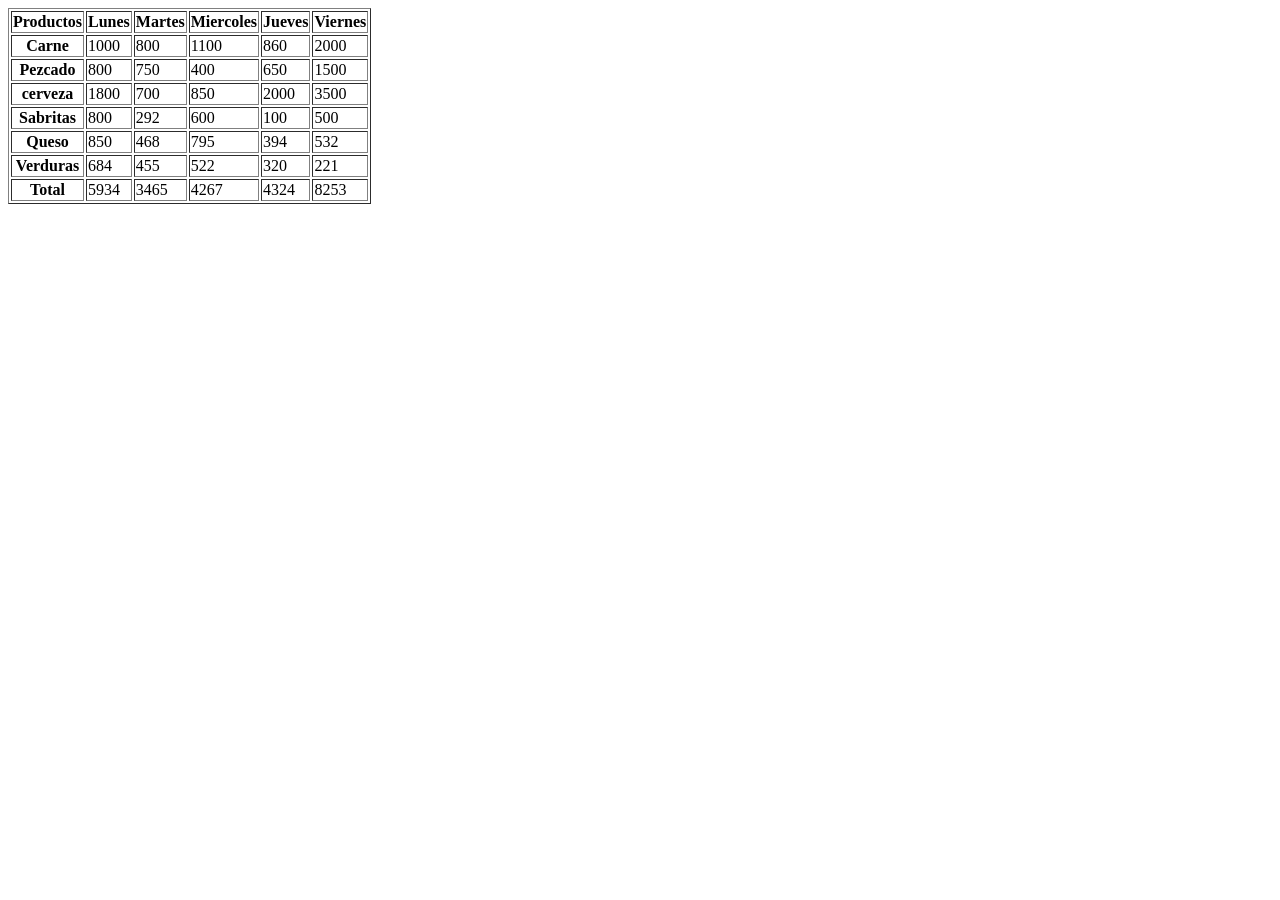
<file: tareatablas/index.html>
<!DOCTYPE html>
<html>
<head>
    <title> Tabla </title>
</head>
<body>

<div>
 <table border="1">

<thead>    
<tr>
<th> Productos </th>
<th> Lunes </th>
<th> Martes </th>
<th> Miercoles </th>
<th> Jueves </th>
<th> Viernes </th>
</tr>
</thead>


<tbody>
  
<tr>
  
<th> Carne </th>
<td> 1000 </td>
<td> 800 </td>
<td> 1100 </td>
<td> 860 </td>
<td> 2000 </td>
</tr>

<th> Pezcado </th>
<td> 800 </td>
<td> 750 </td>
<td> 400 </td>
<td> 650 </td>
<td> 1500 </td>
</tr>

<th> cerveza </th>
<td> 1800 </td>
<td> 700 </td>
<td> 850 </td>
<td> 2000 </td>
<td> 3500 </td>
</tr>

<th> Sabritas </th>
<td> 800 </td>
<td> 292 </td>
<td> 600 </td>
<td> 100 </td>
<td> 500 </td>
</tr>

<th> Queso </th>
<td> 850 </td>
<td> 468 </td>
<td> 795 </td>
<td> 394 </td>
<td> 532 </td>
</tr>

<th> Verduras </th>
<td> 684 </td>
<td> 455 </td>
<td> 522 </td>
<td> 320 </td>
<td> 221 </td>
</tr>

</tbody>

<tfoot>
<tr>
<th> Total </th>
<td> 5934 </td>
<td> 3465 </td>
<td> 4267 </td>
<td> 4324 </td>
<td> 8253 </td>
</tr>
</tfoot>

 </table>
</div>

</body>
</html>
</file>
<file: estilos/styles.css>
/* Todos los elementos de la página */
*{font: 1em/1.3 Arial, Helvetica, sans-serif;}

/* Todos los párrafos de la página */
p {color: #555;}

/* Todos los párrafos contenidos en #primero */
#primero p{color: #336699;}

/* Todos los enlaces de la pagina */
a {color: #CC3300;}

/* Los elementos "em" contenidos en #primero */
#primero em{background: #FFFCC; padding: .1em;}

/* Todos los elementos "em" de clase "especial" en toda la página*/
em.especial {background: #FFCC99; border: 1px solid #FF9900; padding: .1em;}

/* Elementos "spa" contenidos en .normal */
.normal span{font-weight: bold;}
</file>
<file: investigacion/esti.css>
body {font-family: Arial; font-size: 12pt;}

p{line-height: 150%;}

#titulo-grande{text-align: center; font-size: 28pt;}


#ti{font-size: 14pt;}



em.especial {font-family: Arial; color: #FF1493;}

em.resal {font-family: Arial; color: #0000FF;}

img#p33{width: 250px; height: 250px;}

img#p44{width: 400px; height: 250px;}

img#p55{width: 300px; height: 200px;}
</file>
<file: practicaLayout/Estilos.css>
body {
  background-color: hsl(170, 40%, 60%);
}
  *{
    box-sizing: border-box;
  }

header {
  background: orange;
  height: 60px;
  margin: auto;
  border: 0px;
  padding-bottom: 15px;
  position: relative;
}

header #Titulo1 {
  color: white;
  float: right;
  padding-right: 15px;
}

header #Titulo2 {
  color: white;
  float: left;
  padding-left: 15px;
  font-size: 25px;
}


.Contenedor_Enlaces {
 text-align: center;
}

.enlace:hover{
  background: hsl(170, 40%, 60%);
  color: black;
}



ul,li {
  color: white;
  display: inline-block;
  margin-bottom: 0px;
  background: #d2691e;
  padding: 3px;
  margin-left: auto;
  margin-right: auto;
}

.Contenedor_Texto {
  background: white;
  width: 600px;
  height: 340px;
  margin: auto;
  padding: 0px;
  Overflow: hidden;
}

div::first-line{
  color: black;
font-weight: bold;
}


#div1 {
    height: 150px;
    width: 250px;
    background-color: #ff8c00;
    padding: 10px;
    border: 0px;
    margin-right: 10px;
    position: relative;
    color: white;
    float: right;
    Overflow: hidden;

    
}

#div2 {
    height: 150px;
    width: 250px;
    background-color: #ff8c00;
    padding: 10px;
    border: 0px;
    margin-left: 10px;
    position: relative;
    color: white;
    float: left;
    Overflow: hidden;


}

#div3 {
    height: 150px;
    width: 250px;
    background-color: #ff8c00;
    padding: 10px;
    border: 0px;
    margin: 10px;
    top: 30px;
    position: relative;
    color: white;
    float: right;

}

#div4 {
    height: 150px;
    width: 250px;
    background-color: #ff8c00;
    padding: 10px;
    border: 0px;
    margin: 10px;
    top: 30px;
    position: relative;
    color: white;
    float: left;
}
</file>
<file: responsive/styles.css>
html{
	background: #E09DCC;
	margin: 0%;
}

header{
	background-color: #63194D;
	display: inline-block;
	color: #FFFFFF;
	font-size: 45px;
	text-align: center;
}

#enlaces{
	width: 100%;
	margin-top: 0px;
	margin-bottom: 0px;
	font-size: 30px;
}

a{
	text-decoration-line: none;
	color: #000000;
}

#boton1, #boton2{
	background-color: #C13898;
	display: inline;
	padding: 25px;
}

#imagen1{	
	position: relative;
	box-sizing: border-box;
}

#subtitulo{
	background-color: #C13898;
	font-size: 30px;
	text-align: center;
}

#parrafo, #lista2{
	font-size: 25px;
}

#piedefoto1, #piedefoto2{
	margin-top: 0px;

}
img{
	width: 100%;
	margin-top: 15px;
	margin-bottom: 15px;
}

/*Dispositivos grandes */
@media (min-width: 1220px){	
	.col-lg-1, .col-lg-2, .col-lg-3, .col-lg-4, 
	.col-lg-5, .col-lg-6, .col-lg-7, .col-lg-8, 
	.col-lg-9, .col-lg-10, .col-lg-11, .col-lg-12{
		float: left;
	}
	.col-lg-1{
		width: 8.33%;
	}
	.col-lg-2{
		width: 16.66%;
	}
	.col-lg-3{
		width: 25%;
	}
	.col-lg-4{
		width: 33.33%;
	}
	.col-lg-5{
		width: 41.66%;
	}
	.col-lg-6{
		width: 50%;
	}
	.col-lg-7{
		width: 58.33%;
	}
	.col-lg-8{
		width: 66.66%;
	}
	.col-lg-9{
		width: 75%;
	}
	.col-lg-10{
		width: 83.33%;
	}
	.col-lg-11{
		width: 91.66%;
	}
	.col-lg-12{
		width: 100%;
	}
	#enlaces{
	width: 100%;
	margin-top: 0px;
	margin-bottom: 0px;
	font-size: 30px;
	}

}

/*Dispositivos medianos */
@media (min-width: 600px) and (max-width: 1220px){
	.col-md-1, .col-md-2, .col-md-3, .col-md-4,
	.col-md-5, .col-md-6, .col-md-7, .col-md-8, 
	.col-md-9, .col-md-10, .col-md-11, .col-md-12{
		float: left;
	}
	.col-md-1{
		width: 8.33%;
	}
	.col-md-2{
		width: 16.66%;
	}
	.col-md-3{
		width: 25%;
	}
	.col-md-4{
		width: 33.33%;
	}
	.col-md-5{
		width: 41.66%;
	}
	.col-md-6{
		width: 50%;
	}
	.col-md-7{
		width: 58.33%;
	}
	.col-md-8{
		width: 66.66%;
	}
	.col-md-9{
		width: 75%;
	}
	.col-md-10{
		width: 83.33%;
	}
	.col-md-11{
		width: 91.66%;
	}
	.col-md-12{
		width: 100%;
	}
	header{
	background-color: #63194D;
	display: inline-block;
	color: #FFFFFF;
	font-size: 40px;
	text-align: center;
	}
	#enlaces{
	width: 100%;	
	margin-top: 0px;
	margin-bottom: 0px;
	font-size: 25px;
	}
}	

/*Dispositivos pequeños */
@media (min-width: 300px) and (max-width: 600px){
	.col-sm-1, .col-sm-2, .col-sm-3, .col-sm-4,
	.col-sm-5, .col-sm-6, .col-sm-7, .col-sm-8, 
	.col-sm-9, .col-sm-10, .col-sm-11, .col-sm-12{
		float: left;
	}
	.col-sm-1{
		width: 8.33%;
	}
	.col-sm-2{
		width: 16.66%;
	}
	.col-sm-3{
		width: 25%;
	}
	.col-sm-4{
		width: 33.33%;
	}
	.col-sm-5{
		width: 41.66%;
	}
	.col-sm-6{
		width: 50%;
	}
	.col-sm-7{
		width: 58.33%;
	}
	.col-sm-8{
		width: 66.66%;
	}
	.col-sm-9{
		width: 75%;
	}
	.col-sm-10{
		width: 83.33%;
	}
	.col-sm-11{
		width: 91.66%;
	}
	.col-sm-12{
		width: 100%;
	}
	#enlaces{
	width: 100%;	
	margin-top: 0px;
	margin-bottom: 0px;
	font-size: 25px;
	}
	header{
	background-color: #63194D;
	display: inline-block;
	color: #FFFFFF;
	font-size: 30px;
	text-align: center;
	}

}
</file>
<file: responsivo/styles.css>
html{
	background: #E09DCC;
	margin: 0%;
}

header{
	background-color: #63194D;
	display: inline-block;
	color: #FFFFFF;
	font-size: 45px;
	text-align: center;
}

#enlaces{
	width: 100%;
	margin-top: 0px;
	margin-bottom: 0px;
	font-size: 30px;
}

a{
	text-decoration-line: none;
	color: #000000;
}

#boton1, #boton2{
	background-color: #C13898;
	display: inline;
	padding: 25px;
}

#imagen1{	
	position: relative;
	box-sizing: border-box;
}

#subtitulo{
	background-color: #C13898;
	font-size: 30px;
	text-align: center;
}

#parrafo, #lista2{
	font-size: 25px;
}

#piedefoto1, #piedefoto2{
	margin-top: 0px;

}
img{
	width: 100%;
	margin-top: 15px;
	margin-bottom: 15px;
}

/*Dispositivos grandes */
@media (min-width: 1220px){	
	.col-lg-1, .col-lg-2, .col-lg-3, .col-lg-4, 
	.col-lg-5, .col-lg-6, .col-lg-7, .col-lg-8, 
	.col-lg-9, .col-lg-10, .col-lg-11, .col-lg-12{
		float: left;
	}
	.col-lg-1{
		width: 8.33%;
	}
	.col-lg-2{
		width: 16.66%;
	}
	.col-lg-3{
		width: 25%;
	}
	.col-lg-4{
		width: 33.33%;
	}
	.col-lg-5{
		width: 41.66%;
	}
	.col-lg-6{
		width: 50%;
	}
	.col-lg-7{
		width: 58.33%;
	}
	.col-lg-8{
		width: 66.66%;
	}
	.col-lg-9{
		width: 75%;
	}
	.col-lg-10{
		width: 83.33%;
	}
	.col-lg-11{
		width: 91.66%;
	}
	.col-lg-12{
		width: 100%;
	}
	#enlaces{
	width: 100%;
	margin-top: 0px;
	margin-bottom: 0px;
	font-size: 30px;
	}

}

/*Dispositivos medianos */
@media (min-width: 600px) and (max-width: 1220px){
	.col-md-1, .col-md-2, .col-md-3, .col-md-4,
	.col-md-5, .col-md-6, .col-md-7, .col-md-8, 
	.col-md-9, .col-md-10, .col-md-11, .col-md-12{
		float: left;
	}
	.col-md-1{
		width: 8.33%;
	}
	.col-md-2{
		width: 16.66%;
	}
	.col-md-3{
		width: 25%;
	}
	.col-md-4{
		width: 33.33%;
	}
	.col-md-5{
		width: 41.66%;
	}
	.col-md-6{
		width: 50%;
	}
	.col-md-7{
		width: 58.33%;
	}
	.col-md-8{
		width: 66.66%;
	}
	.col-md-9{
		width: 75%;
	}
	.col-md-10{
		width: 83.33%;
	}
	.col-md-11{
		width: 91.66%;
	}
	.col-md-12{
		width: 100%;
	}
	header{
	background-color: #63194D;
	display: inline-block;
	color: #FFFFFF;
	font-size: 40px;
	text-align: center;
	}
	#enlaces{
	width: 100%;	
	margin-top: 0px;
	margin-bottom: 0px;
	font-size: 25px;
	}
}	

/*Dispositivos pequeños */
@media (min-width: 300px) and (max-width: 600px){
	.col-sm-1, .col-sm-2, .col-sm-3, .col-sm-4,
	.col-sm-5, .col-sm-6, .col-sm-7, .col-sm-8, 
	.col-sm-9, .col-sm-10, .col-sm-11, .col-sm-12{
		float: left;
	}
	.col-sm-1{
		width: 8.33%;
	}
	.col-sm-2{
		width: 16.66%;
	}
	.col-sm-3{
		width: 25%;
	}
	.col-sm-4{
		width: 33.33%;
	}
	.col-sm-5{
		width: 41.66%;
	}
	.col-sm-6{
		width: 50%;
	}
	.col-sm-7{
		width: 58.33%;
	}
	.col-sm-8{
		width: 66.66%;
	}
	.col-sm-9{
		width: 75%;
	}
	.col-sm-10{
		width: 83.33%;
	}
	.col-sm-11{
		width: 91.66%;
	}
	.col-sm-12{
		width: 100%;
	}
	#enlaces{
	width: 100%;	
	margin-top: 0px;
	margin-bottom: 0px;
	font-size: 25px;
	}
	header{
	background-color: #63194D;
	display: inline-block;
	color: #FFFFFF;
	font-size: 30px;
	text-align: center;
	}

}
</file>
